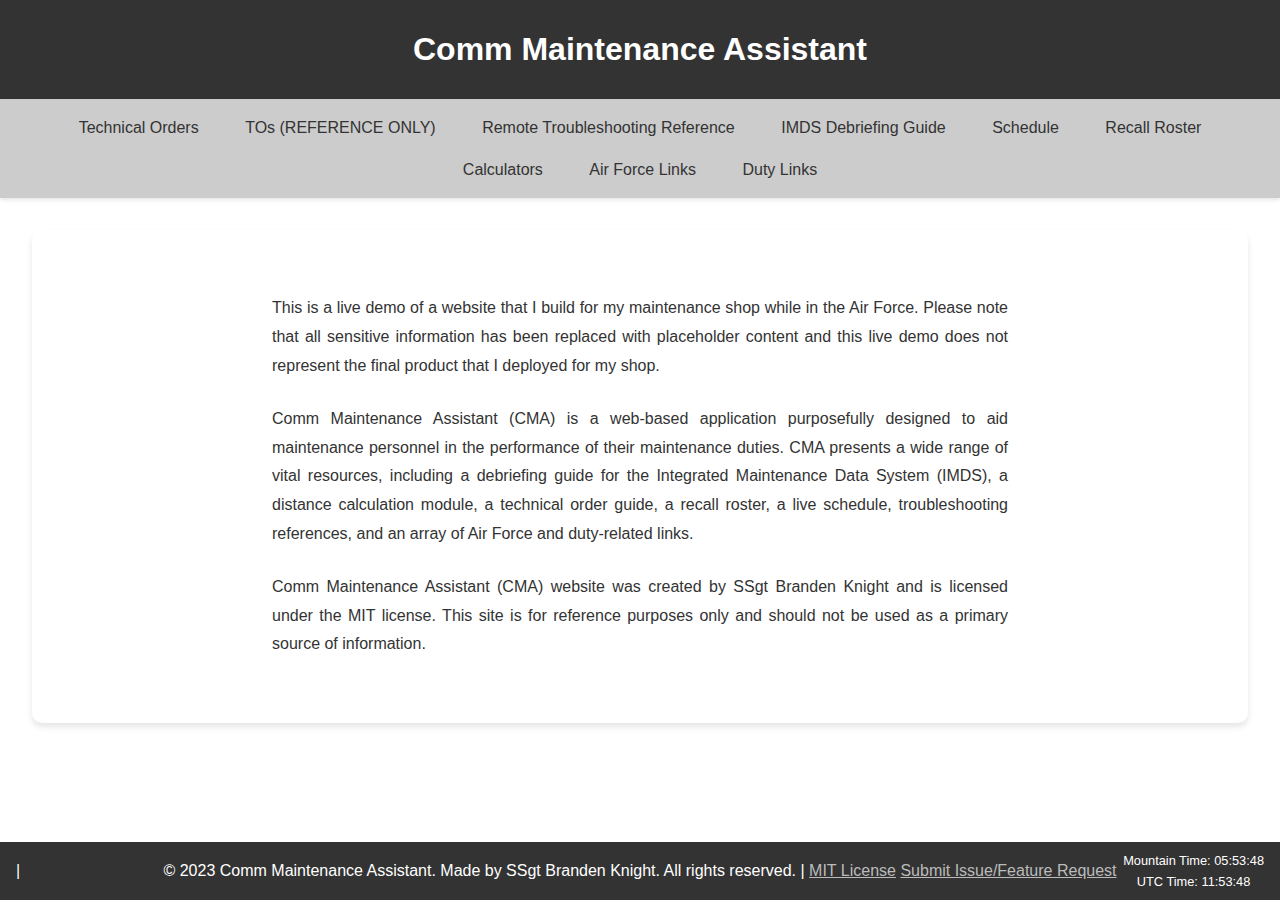
<file: index.html>
<!DOCTYPE html>
<html lang="en">
	<head>
		<meta charset="UTF-8" />
		<meta http-equiv="X-UA-Compatible" content="IE=edge" />
		<meta name="viewport" content="width=device-width, initial-scale=1.0" />
		<link rel="stylesheet" href="css/styles.css" />
		<script src="https://ajax.googleapis.com/ajax/libs/jquery/3.6.0/jquery.min.js"></script>
		<script src="js/scripts.js" type="module" defer></script>
		<title>CMA</title>
	</head>

	<body>
		<div class="page-wrap">
			<header>
				<h1>Comm Maintenance Assistant</h1>
			</header>
			<nav>
				<a href="pages/technical-orders.html">Technical Orders</a>
				<a href="pages/technical-orders.html">TOs (REFERENCE ONLY)</a>
				<a href="pages/troubleshooting-reference.html"
					>Remote Troubleshooting Reference</a
				>
				<a href="pages/imds-debriefing-guide.html">IMDS Debriefing Guide</a>
				<a href="pages/schedule.html">Schedule</a>
				<a href="pages/recall-roster.html">Recall Roster</a>
				<a href="pages/calculators.html">Calculators</a>
				<a href="pages/air-force-links.html">Air Force Links</a>
				<a href="pages/duty-links.html">Duty Links</a>
			</nav>
			<main>
				<section id="disclaimer">
					<div class="main-content">
						<p>
							This is a live demo of a website that I build for my maintenance
							shop while in the Air Force. Please note that all sensitive
							information has been replaced with placeholder content and this
							live demo does not represent the final product that I deployed for
							my shop.
						</p>
						<p>
							Comm Maintenance Assistant (CMA) is a web-based application
							purposefully designed to aid maintenance personnel in the
							performance of their maintenance duties. CMA presents a wide range
							of vital resources, including a debriefing guide for the
							Integrated Maintenance Data System (IMDS), a distance calculation
							module, a technical order guide, a recall roster, a live schedule,
							troubleshooting references, and an array of Air Force and
							duty-related links.
						</p>
						<p>
							Comm Maintenance Assistant (CMA) website was created by SSgt
							Branden Knight and is licensed under the MIT license. This site is
							for reference purposes only and should not be used as a primary
							source of information.
						</p>
					</div>
				</section>
			</main>
		</div>
		<footer>
			<div id="weather-widget" class="weather-widget">
				<p id="location"></p>
				<p><span id="temperature"></span> | <span id="description"></span></p>
			</div>
			<div class="footer-content">
				<p>
					&copy; 2023 Comm Maintenance Assistant. Made by SSgt Branden Knight.
					All rights reserved. |
					<a href="LICENSE" class="licenseLink">MIT License</a>
					<a
						href="mailto:CMA-Requests@example.com?subject=Feature%20Request%20or%20Issue&body=Please%20describe%20the%20issue%20you%20are%20having%20or%20describe%20the%20feature%20you%20would%20like%20to%20have%20implemented."
						>Submit Issue/Feature Request</a
					>
				</p>
			</div>
			<div id="time-widget" class="time-widget">
				<p id="local-time" class="time"></p>
				<p id="utc-time" class="time"></p>
			</div>
		</footer>

		<div id="licenseModal" class="modal">
			<div class="modal-content">
				<span class="close">&times;</span>
				<pre id="licenseText"></pre>
			</div>
		</div>
	</body>
</html>
</file>
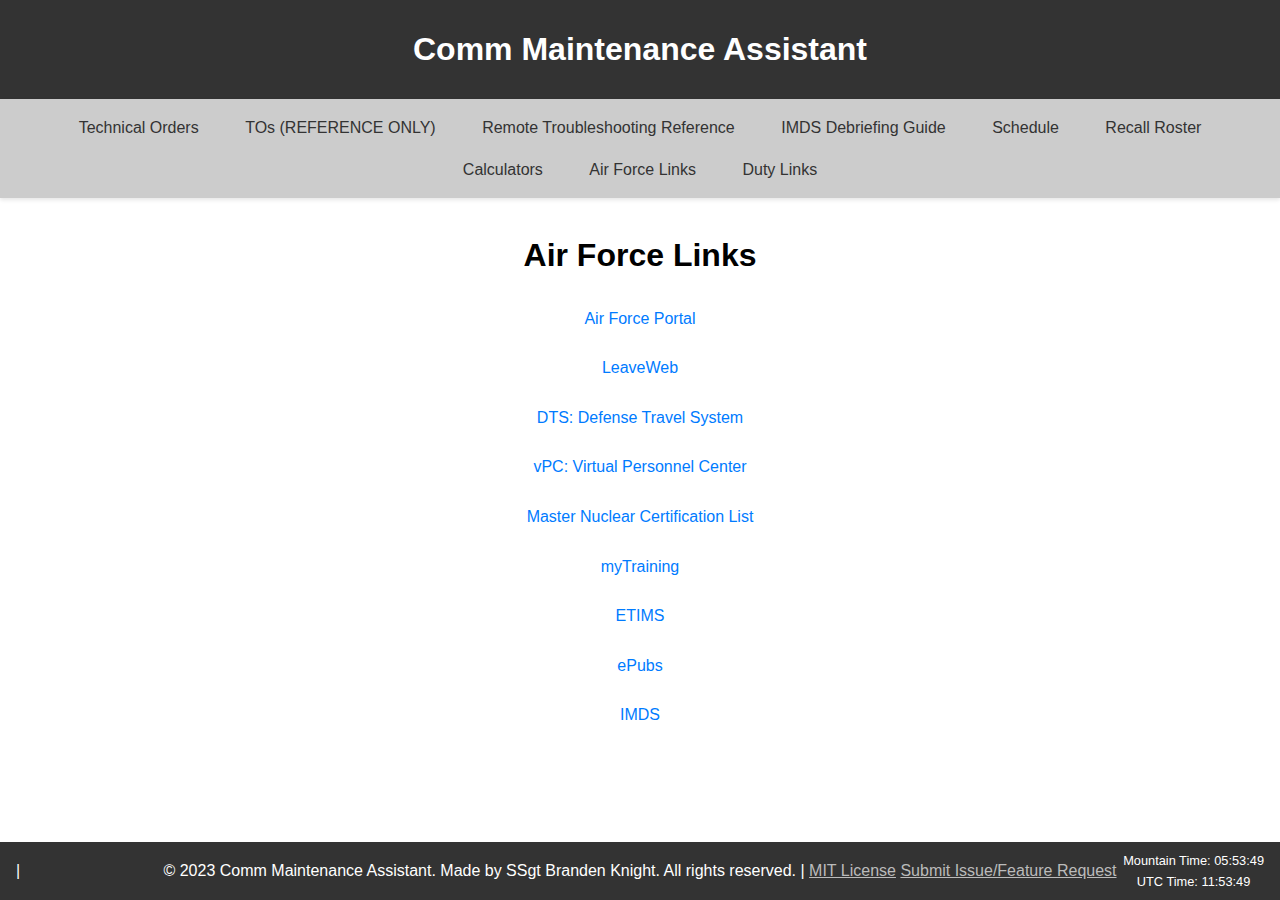
<file: pages/air-force-links.html>
<!DOCTYPE html>
<html lang="en">
	<head>
		<meta charset="UTF-8" />
		<meta http-equiv="X-UA-Compatible" content="IE=edge" />
		<meta name="viewport" content="width=device-width, initial-scale=1.0" />
		<link rel="stylesheet" href="../css/styles.css" />
		<script src="https://ajax.googleapis.com/ajax/libs/jquery/3.6.0/jquery.min.js"></script>
		<script src="../js/scripts.js" defer></script>
		<title>CMA - AF Links</title>
	</head>
	<body>
		<div class="page-wrap">
			<header>
				<h1>Comm Maintenance Assistant</h1>
			</header>
			<nav>
				<a href="technical-orders.html">Technical Orders</a>
				<a href="reference-technical-orders.html">TOs (REFERENCE ONLY)</a>
				<a href="troubleshooting-reference.html"
					>Remote Troubleshooting Reference</a
				>
				<a href="imds-debriefing-guide.html">IMDS Debriefing Guide</a>
				<a href="schedule.html">Schedule</a>
				<a href="recall-roster.html">Recall Roster</a>
				<a href="calculators.html">Calculators</a>
				<a href="air-force-links.html">Air Force Links</a>
				<a href="duty-links.html">Duty Links</a>
			</nav>
			<main>
				<h1>Air Force Links</h1>
				<ul class="af-links-list">
					<li>
						<a href="dummy.html" target="_blank">Air Force Portal</a>
					</li>
					<li>
						<a href="dummy.html" target="_blank">LeaveWeb</a>
					</li>
					<li>
						<a href="dummy.html" target="_blank">DTS: Defense Travel System</a>
					</li>
					<li>
						<a href="dummy.html" target="_blank"
							>vPC: Virtual Personnel Center</a
						>
					</li>
					<li>
						<a href="dummy.html" target="_blank"
							>Master Nuclear Certification List</a
						>
					</li>
					<li>
						<a href="dummy.html" target="_blank">myTraining</a>
					</li>
					<li>
						<a href="dummy.html" target="_blank">ETIMS</a>
					</li>
					<li>
						<a href="dummy.html" target="_blank">ePubs</a>
					</li>
					<li>
						<a href="dummy.html" target="_blank">IMDS</a>
					</li>
				</ul>
			</main>
		</div>
		<footer>
			<div id="weather-widget" class="weather-widget">
				<p id="location"></p>
				<p><span id="temperature"></span> | <span id="description"></span></p>
			</div>
			<div class="footer-content">
				<p>
					&copy; 2023 Comm Maintenance Assistant. Made by SSgt Branden Knight.
					All rights reserved. |
					<a href="../LICENSE" class="licenseLink">MIT License</a>
					<a
						href="mailto:CMA-Requests@example.com?subject=Feature%20Request%20or%20Issue&body=Please%20describe%20the%20issue%20you%20are%20having%20or%20describe%20the%20feature%20you%20would%20like%20to%20have%20implemented."
						>Submit Issue/Feature Request</a
					>
				</p>
			</div>
			<div id="time-widget" class="time-widget">
				<p id="local-time" class="time"></p>
				<p id="utc-time" class="time"></p>
			</div>
		</footer>
		<div id="licenseModal" class="modal">
			<div class="modal-content">
				<span class="close">&times;</span>
				<pre id="licenseText"></pre>
			</div>
		</div>
	</body>
</html>
</file>
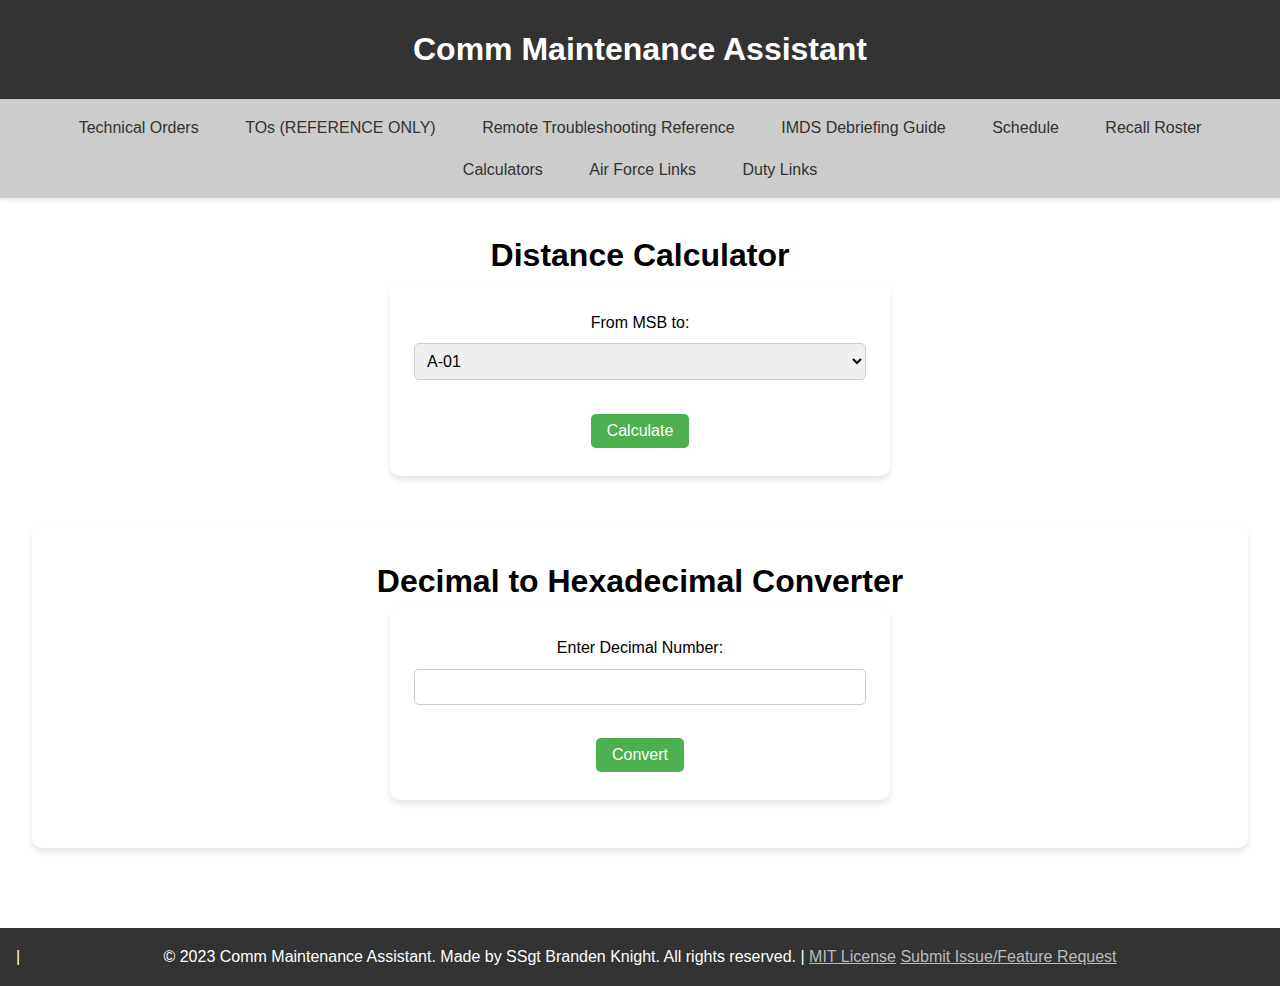
<file: pages/calculators.html>
<!DOCTYPE html>
<html lang="en">
	<head>
		<meta charset="UTF-8" />
		<meta http-equiv="X-UA-Compatible" content="IE=edge" />
		<meta name="viewport" content="width=device-width, initial-scale=1.0" />
		<link rel="stylesheet" href="../css/styles.css" />
		<script src="https://ajax.googleapis.com/ajax/libs/jquery/3.6.0/jquery.min.js"></script>
		<script src="../js/scripts.js" defer></script>
		<title>CMA - Distance Calculator</title>
	</head>
	<body>
		<div class="page-wrap">
			<header>
				<h1>Comm Maintenance Assistant</h1>
			</header>
			<nav>
				<a href="technical-orders.html">Technical Orders</a>
				<a href="reference-technical-orders.html">TOs (REFERENCE ONLY)</a>
				<a href="troubleshooting-reference.html"
					>Remote Troubleshooting Reference</a
				>
				<a href="imds-debriefing-guide.html">IMDS Debriefing Guide</a>
				<a href="schedule.html">Schedule</a>
				<a href="recall-roster.html">Recall Roster</a>
				<a href="calculators.html">Calculators</a>
				<a href="air-force-links.html">Air Force Links</a>
				<a href="duty-links.html">Duty Links</a>
			</nav>
			<main>
				<h1>Distance Calculator</h1>
				<div class="distance-calculator-container">
					<form id="distance-form">
						<label for="site1">From MSB to:</label>
						<select id="site1">
							<!-- Site options will be populated here -->
						</select>
						<br />
						<button type="submit">Calculate</button>
					</form>
					<div id="result"></div>
				</div>
				<section class="decimal-to-hex-container">
					<h1>Decimal to Hexadecimal Converter</h1>
					<form id="decimal-form">
						<label for="decimal-input">Enter Decimal Number:</label>
						<input type="text" id="decimal-input" />
						<br />
						<button type="submit">Convert</button>
					</form>
					<div id="hex-result"></div>
				</section>
				<script src="/js/scripts.js"></script>
			</main>
		</div>
		<footer>
			<div id="weather-widget" class="weather-widget">
				<p id="location"></p>
				<p><span id="temperature"></span> | <span id="description"></span></p>
			</div>
			<div class="footer-content">
				<p>
					&copy; 2023 Comm Maintenance Assistant. Made by SSgt Branden Knight.
					All rights reserved. |
					<a href="../LICENSE" class="licenseLink">MIT License</a>
					<a
						href="mailto:CMA-Requests@example.com?subject=Feature%20Request%20or%20Issue&body=Please%20describe%20the%20issue%20you%20are%20having%20or%20describe%20the%20feature%20you%20would%20like%20to%20have%20implemented."
						>Submit Issue/Feature Request</a
					>
				</p>
			</div>
			<div id="time-widget" class="time-widget">
				<p id="local-time" class="time"></p>
				<p id="utc-time" class="time"></p>
			</div>
		</footer>
		<div id="licenseModal" class="modal">
			<div class="modal-content">
				<span class="close">&times;</span>
				<pre id="licenseText"></pre>
			</div>
		</div>
	</body>
</html>
</file>
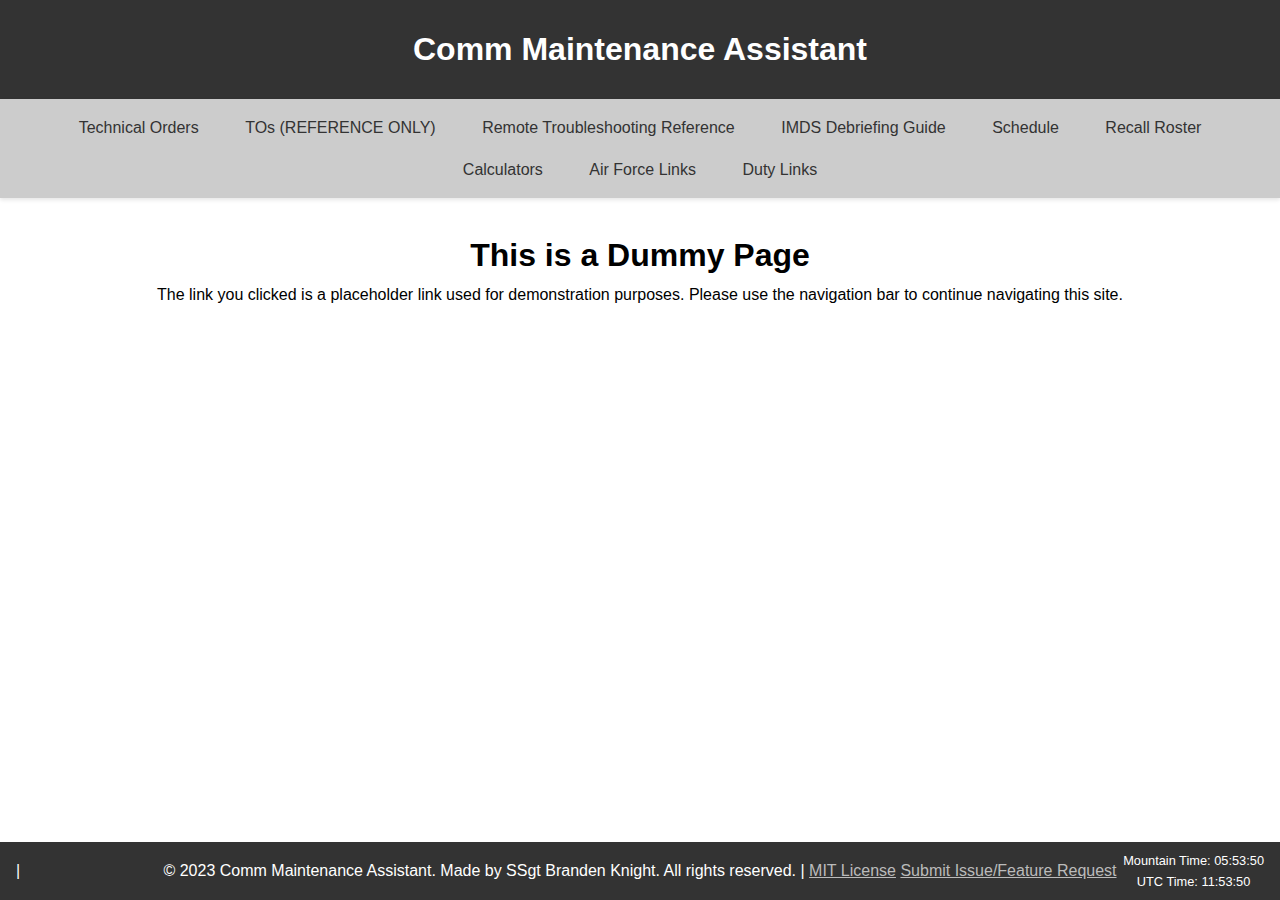
<file: pages/dummy.html>
<!DOCTYPE html>
<html lang="en">
	<head>
		<meta charset="UTF-8" />
		<meta http-equiv="X-UA-Compatible" content="IE=edge" />
		<meta name="viewport" content="width=device-width, initial-scale=1.0" />
		<link rel="stylesheet" href="../css/styles.css" />
		<script src="https://ajax.googleapis.com/ajax/libs/jquery/3.6.0/jquery.min.js"></script>
		<script src="../js/scripts.js" defer></script>
		<title>Dummy Page</title>
	</head>
	<body>
		<div class="page-wrap">
			<header>
				<h1>Comm Maintenance Assistant</h1>
			</header>
			<nav>
				<a href="technical-orders.html">Technical Orders</a>
				<a href="reference-technical-orders.html">TOs (REFERENCE ONLY)</a>
				<a href="troubleshooting-reference.html"
					>Remote Troubleshooting Reference</a
				>
				<a href="imds-debriefing-guide.html">IMDS Debriefing Guide</a>
				<a href="schedule.html">Schedule</a>
				<a href="recall-roster.html">Recall Roster</a>
				<a href="calculators.html">Calculators</a>
				<a href="air-force-links.html">Air Force Links</a>
				<a href="duty-links.html">Duty Links</a>
			</nav>
			<main>
				<div class="content">
					<h1>This is a Dummy Page</h1>
					<p>
						The link you clicked is a placeholder link used for demonstration
						purposes. Please use the navigation bar to continue navigating this
						site.
					</p>
				</div>
			</main>
		</div>
		<footer>
			<div id="weather-widget" class="weather-widget">
				<p id="location"></p>
				<p><span id="temperature"></span> | <span id="description"></span></p>
			</div>
			<div class="footer-content">
				<p>
					&copy; 2023 Comm Maintenance Assistant. Made by SSgt Branden Knight.
					All rights reserved. |
					<a href="../LICENSE" class="licenseLink">MIT License</a>
					<a
						href="mailto:CMA-Requests@example.com?subject=Feature%20Request%20or%20Issue&body=Please%20describe%20the%20issue%20you%20are%20having%20or%20describe%20the%20feature%20you%20would%20like%20to%20have%20implemented."
						>Submit Issue/Feature Request</a
					>
				</p>
			</div>
			<div id="time-widget" class="time-widget">
				<p id="local-time" class="time"></p>
				<p id="utc-time" class="time"></p>
			</div>
		</footer>
		<div id="licenseModal" class="modal">
			<div class="modal-content">
				<span class="close">&times;</span>
				<pre id="licenseText"></pre>
			</div>
		</div>
	</body>
</html>
</file>
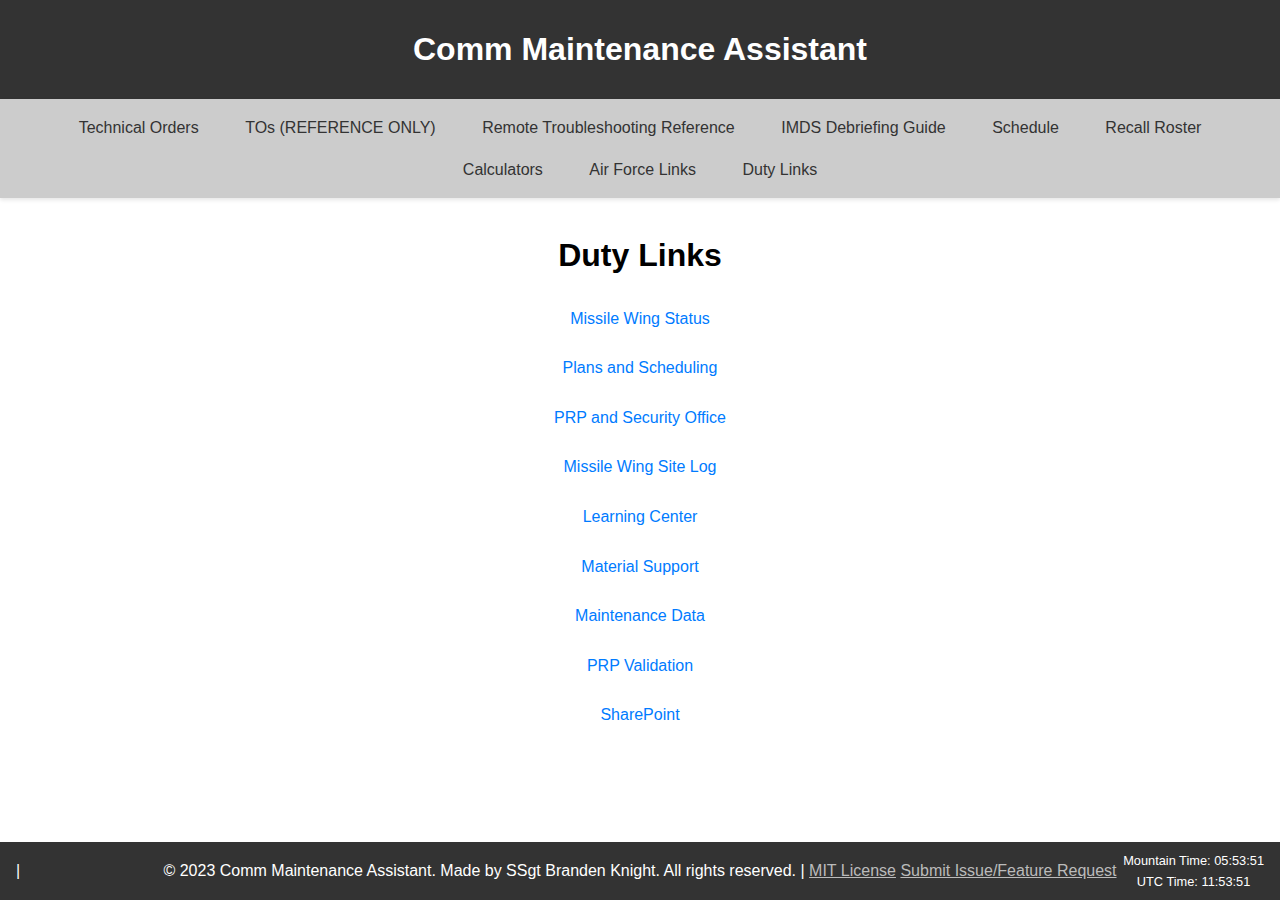
<file: pages/duty-links.html>
<!DOCTYPE html>
<html lang="en">
	<head>
		<meta charset="UTF-8" />
		<meta http-equiv="X-UA-Compatible" content="IE=edge" />
		<meta name="viewport" content="width=device-width, initial-scale=1.0" />
		<link rel="stylesheet" href="../css/styles.css" />
		<script src="https://ajax.googleapis.com/ajax/libs/jquery/3.6.0/jquery.min.js"></script>
		<script src="../js/scripts.js" defer></script>
		<title>CMA - Duty Links</title>
	</head>
	<body>
		<div class="page-wrap">
			<header>
				<h1>Comm Maintenance Assistant</h1>
			</header>
			<nav>
				<a href="technical-orders.html">Technical Orders</a>
				<a href="reference-technical-orders.html">TOs (REFERENCE ONLY)</a>
				<a href="troubleshooting-reference.html"
					>Remote Troubleshooting Reference</a
				>
				<a href="imds-debriefing-guide.html">IMDS Debriefing Guide</a>
				<a href="schedule.html">Schedule</a>
				<a href="recall-roster.html">Recall Roster</a>
				<a href="calculators.html">Calculators</a>
				<a href="air-force-links.html">Air Force Links</a>
				<a href="duty-links.html">Duty Links</a>
			</nav>
			<main>
				<h1>Duty Links</h1>
				<ul class="af-links-list">
					<li>
						<a href="dummy.html" target="_blank">Missile Wing Status</a>
					</li>
					<li>
						<a href="dummy.html" target="_blank">Plans and Scheduling</a>
					</li>
					<li>
						<a href="dummy.html" target="_blank">PRP and Security Office</a>
					</li>
					<li>
						<a href="dummy.html" target="_blank">Missile Wing Site Log</a>
					</li>
					<li>
						<a href="dummy.html" target="_blank">Learning Center</a>
					</li>
					<li>
						<a href="dummy.html" target="_blank">Material Support</a>
					</li>
					<li>
						<a href="dummy.html" target="_blank">Maintenance Data</a>
					</li>
					<li>
						<a href="dummy.html" target="_blank">PRP Validation</a>
					</li>
					<li>
						<a href="dummy.html" target="_blank">SharePoint</a>
					</li>
				</ul>
			</main>
		</div>
		<footer>
			<div id="weather-widget" class="weather-widget">
				<p id="location"></p>
				<p><span id="temperature"></span> | <span id="description"></span></p>
			</div>
			<div class="footer-content">
				<p>
					&copy; 2023 Comm Maintenance Assistant. Made by SSgt Branden Knight.
					All rights reserved. |
					<a href="../LICENSE" class="licenseLink">MIT License</a>
					<a
						href="mailto:CMA-Requests@example.com?subject=Feature%20Request%20or%20Issue&body=Please%20describe%20the%20issue%20you%20are%20having%20or%20describe%20the%20feature%20you%20would%20like%20to%20have%20implemented."
						>Submit Issue/Feature Request</a
					>
				</p>
			</div>
			<div id="time-widget" class="time-widget">
				<p id="local-time" class="time"></p>
				<p id="utc-time" class="time"></p>
			</div>
		</footer>
		<div id="licenseModal" class="modal">
			<div class="modal-content">
				<span class="close">&times;</span>
				<pre id="licenseText"></pre>
			</div>
		</div>
	</body>
</html>
</file>
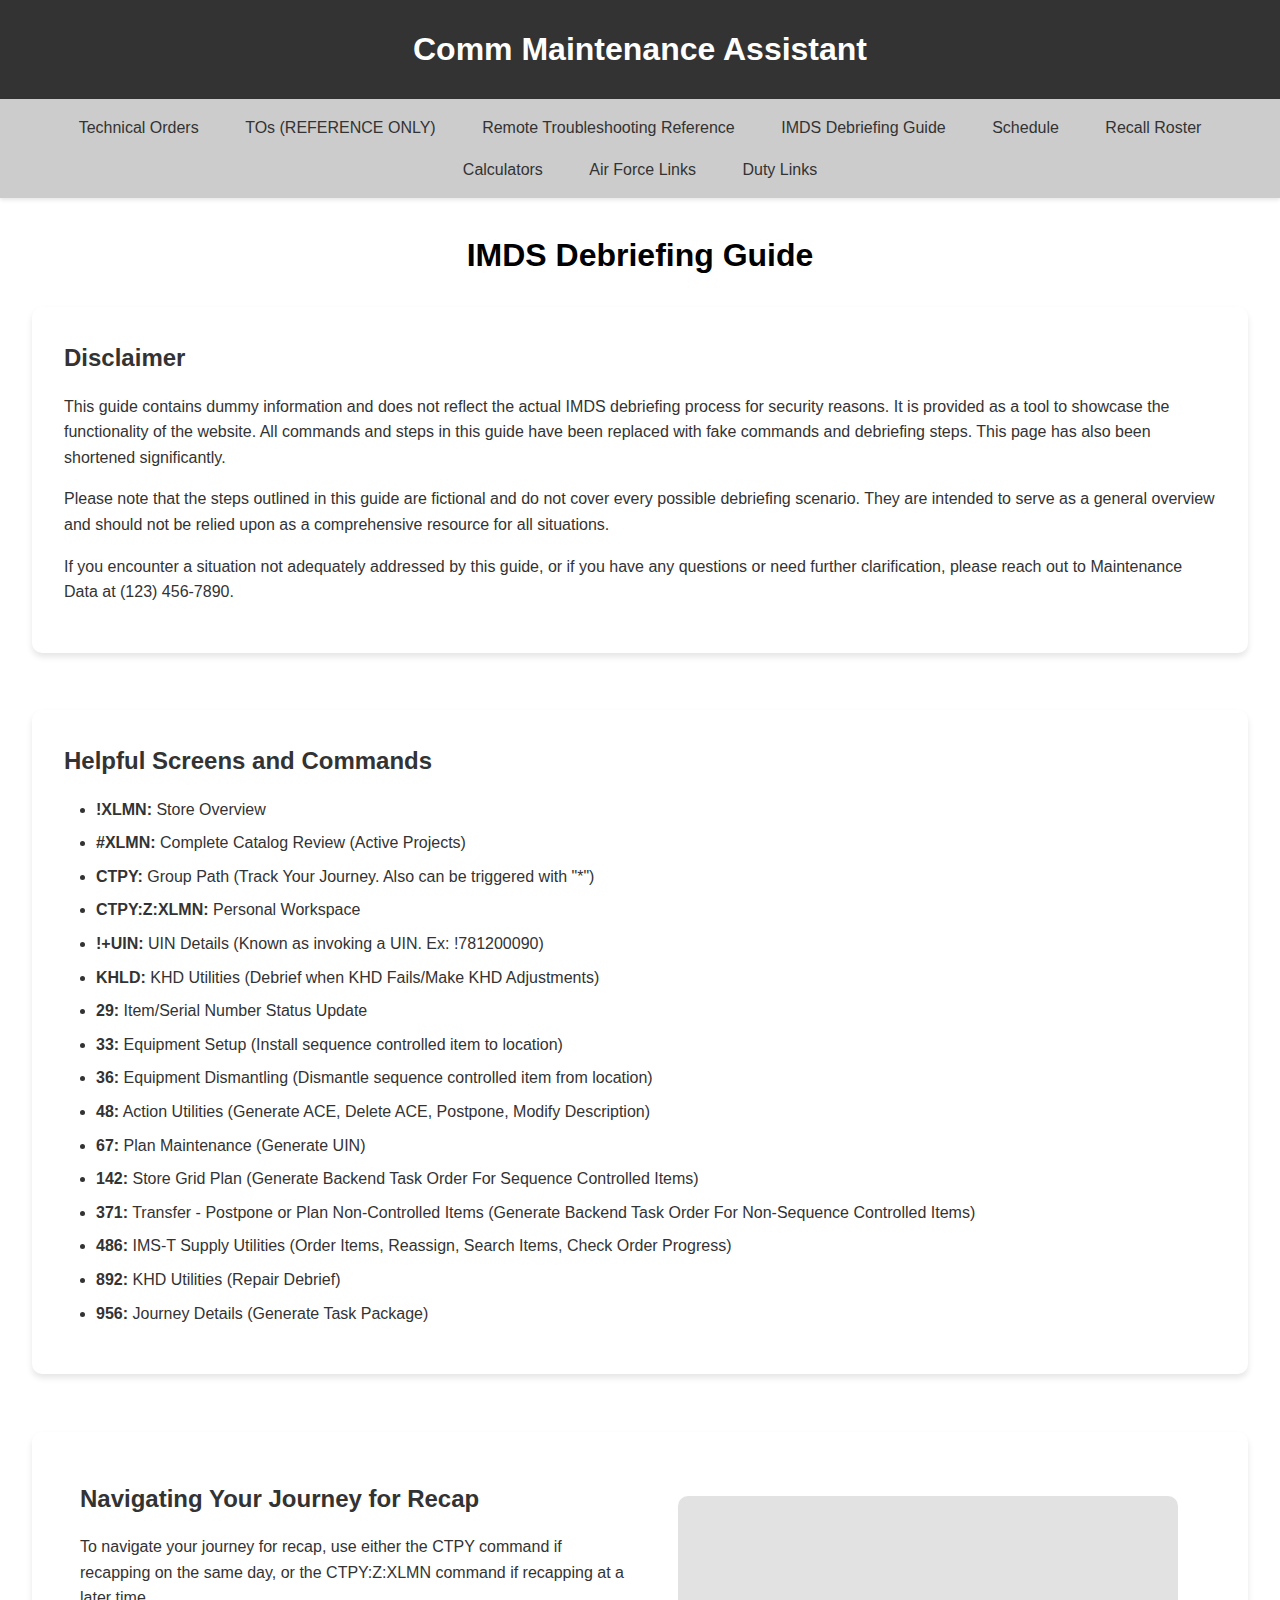
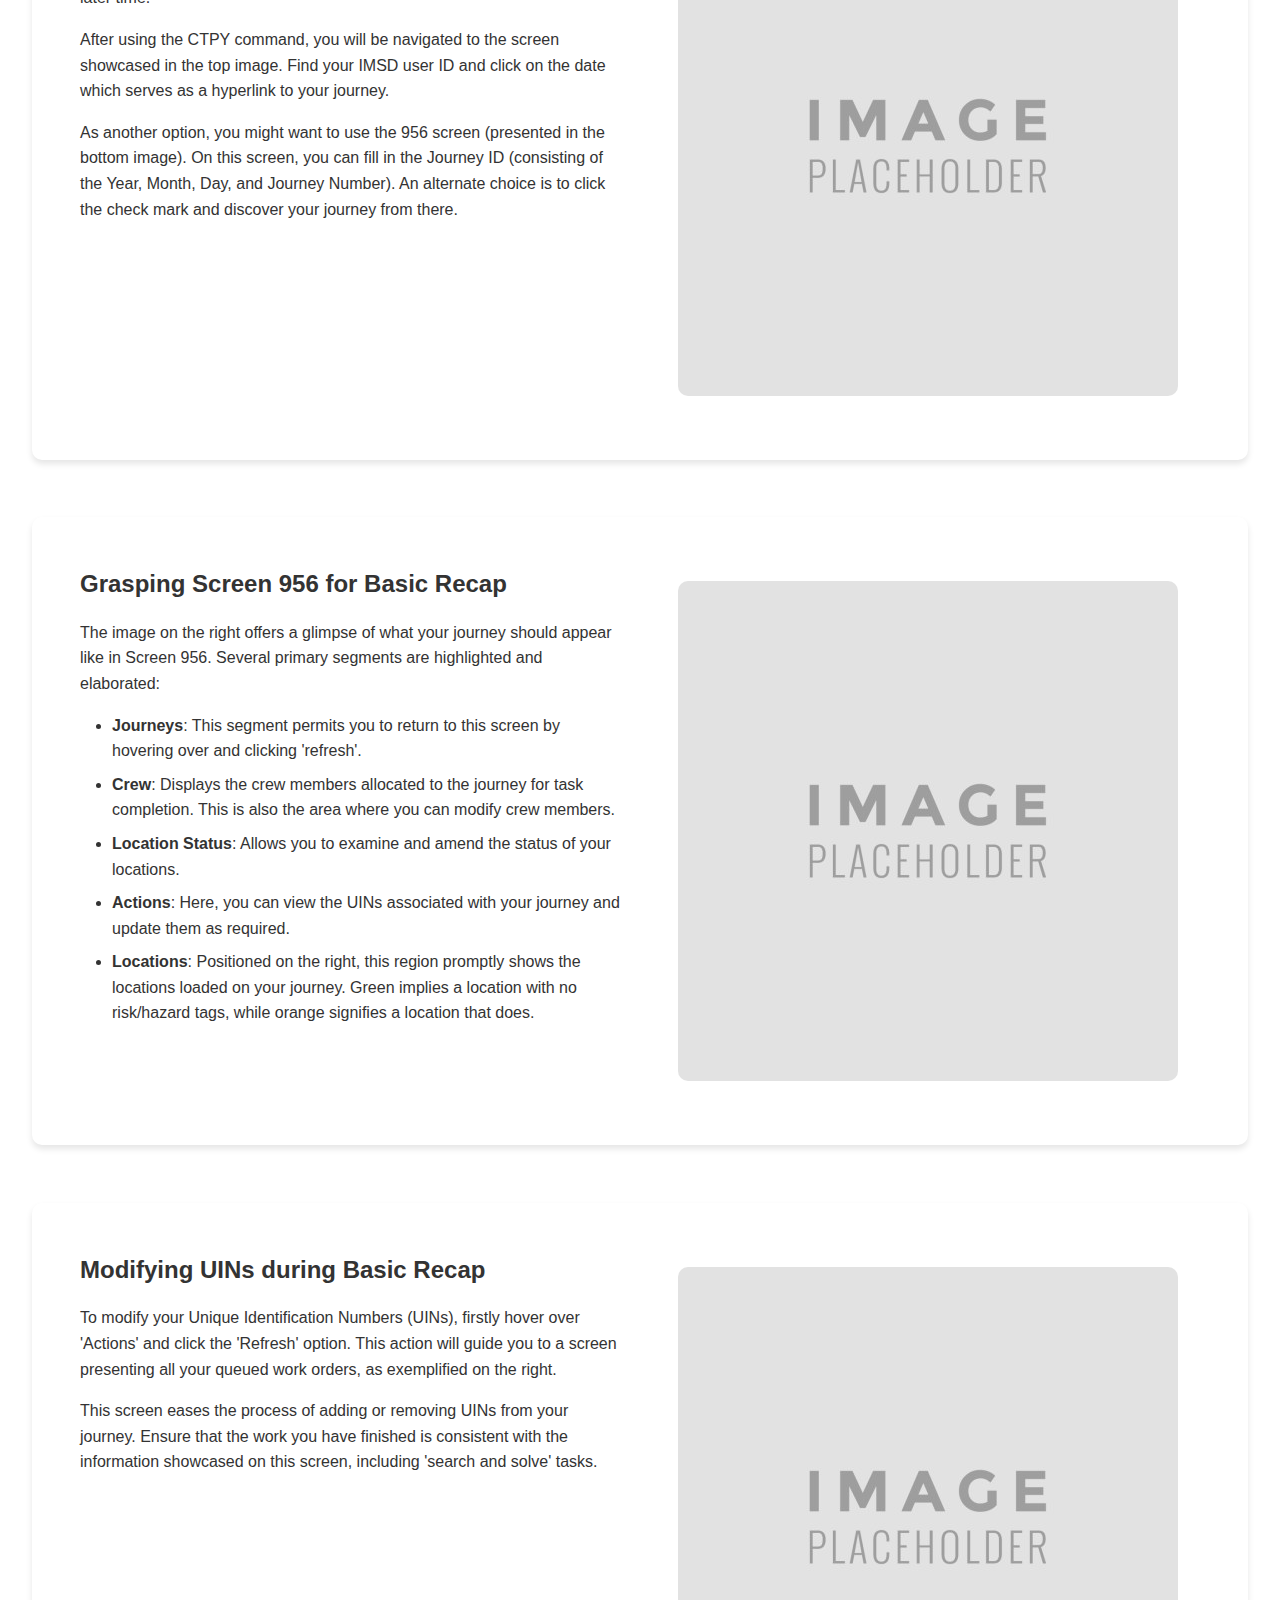
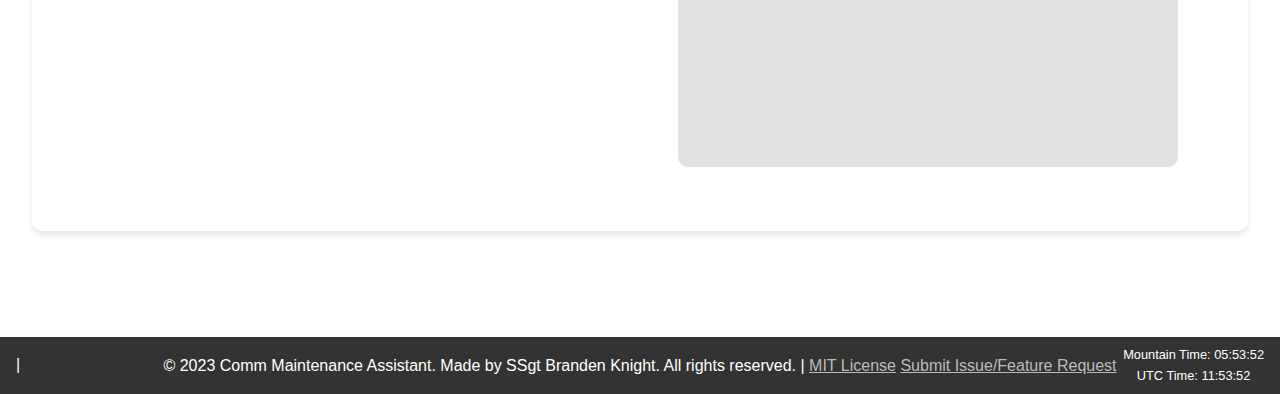
<file: pages/imds-debriefing-guide.html>
<!DOCTYPE html>
<html lang="en">
	<head>
		<meta charset="UTF-8" />
		<meta http-equiv="X-UA-Compatible" content="IE=edge" />
		<meta name="viewport" content="width=device-width, initial-scale=1.0" />
		<link rel="stylesheet" href="../css/styles.css" />
		<script src="https://ajax.googleapis.com/ajax/libs/jquery/3.6.0/jquery.min.js"></script>
		<script src="../js/scripts.js" defer></script>
		<title>CMA - IMDS Debriefing</title>
	</head>
	<body>
		<div class="page-wrap">
			<header>
				<h1>Comm Maintenance Assistant</h1>
			</header>
			<nav>
				<a href="technical-orders.html">Technical Orders</a>
				<a href="reference-technical-orders.html">TOs (REFERENCE ONLY)</a>
				<a href="troubleshooting-reference.html"
					>Remote Troubleshooting Reference</a
				>
				<a href="imds-debriefing-guide.html">IMDS Debriefing Guide</a>
				<a href="schedule.html">Schedule</a>
				<a href="recall-roster.html">Recall Roster</a>
				<a href="calculators.html">Calculators</a>
				<a href="air-force-links.html">Air Force Links</a>
				<a href="duty-links.html">Duty Links</a>
			</nav>
			<main>
				<h1>IMDS Debriefing Guide</h1>
				<br />
				<section>
					<h2>Disclaimer</h2>
					<p>
						This guide contains dummy information and does not reflect the
						actual IMDS debriefing process for security reasons. It is provided
						as a tool to showcase the functionality of the website. All commands
						and steps in this guide have been replaced with fake commands and
						debriefing steps. This page has also been shortened significantly.
					</p>
					<p>
						Please note that the steps outlined in this guide are fictional and
						do not cover every possible debriefing scenario. They are intended
						to serve as a general overview and should not be relied upon as a
						comprehensive resource for all situations.
					</p>
					<p>
						If you encounter a situation not adequately addressed by this guide,
						or if you have any questions or need further clarification, please
						reach out to Maintenance Data at (123) 456-7890.
					</p>
				</section>
				<br />
				<section>
					<h2>Helpful Screens and Commands</h2>
					<ul>
						<li><strong>!XLMN:</strong> Store Overview</li>
						<li>
							<strong>#XLMN:</strong> Complete Catalog Review (Active Projects)
						</li>
						<li>
							<strong>CTPY:</strong> Group Path (Track Your Journey. Also can be
							triggered with "*")
						</li>
						<li><strong>CTPY:Z:XLMN:</strong> Personal Workspace</li>
						<li>
							<strong>!+UIN:</strong> UIN Details (Known as invoking a UIN. Ex:
							!781200090)
						</li>
						<li>
							<strong>KHLD:</strong> KHD Utilities (Debrief when KHD Fails/Make
							KHD Adjustments)
						</li>
						<li><strong>29:</strong> Item/Serial Number Status Update</li>
						<li>
							<strong>33:</strong> Equipment Setup (Install sequence controlled
							item to location)
						</li>
						<li>
							<strong>36:</strong> Equipment Dismantling (Dismantle sequence
							controlled item from location)
						</li>
						<li>
							<strong>48:</strong> Action Utilities (Generate ACE, Delete ACE,
							Postpone, Modify Description)
						</li>
						<li><strong>67:</strong> Plan Maintenance (Generate UIN)</li>
						<li>
							<strong>142:</strong> Store Grid Plan (Generate Backend Task Order
							For Sequence Controlled Items)
						</li>
						<li>
							<strong>371:</strong> Transfer - Postpone or Plan Non-Controlled
							Items (Generate Backend Task Order For Non-Sequence Controlled
							Items)
						</li>
						<li>
							<strong>486:</strong> IMS-T Supply Utilities (Order Items,
							Reassign, Search Items, Check Order Progress)
						</li>
						<li><strong>892:</strong> KHD Utilities (Repair Debrief)</li>
						<li>
							<strong>956:</strong> Journey Details (Generate Task Package)
						</li>
					</ul>
				</section>
				<br />
				<section>
					<div class="section-content">
						<div class="text-content">
							<h2>Navigating Your Journey for Recap</h2>
							<p>
								To navigate your journey for recap, use either the CTPY command
								if recapping on the same day, or the CTPY:Z:XLMN command if
								recapping at a later time.
							</p>
							<p>
								After using the CTPY command, you will be navigated to the
								screen showcased in the top image. Find your IMSD user ID and
								click on the date which serves as a hyperlink to your journey.
							</p>
							<p>
								As another option, you might want to use the 956 screen
								(presented in the bottom image). On this screen, you can fill in
								the Journey ID (consisting of the Year, Month, Day, and Journey
								Number). An alternate choice is to click the check mark and
								discover your journey from there.
							</p>
						</div>
						<div class="image-content">
							<img src="../imds-images/Placeholder.jpg" alt="Placeholder Image" />
						</div>
					</div>
				</section>
				<br />
				<section>
					<div class="section-content">
						<div class="text-content">
							<h2>Grasping Screen 956 for Basic Recap</h2>
							<p>
								The image on the right offers a glimpse of what your journey
								should appear like in Screen 956. Several primary segments are
								highlighted and elaborated:
							</p>
							<ul>
								<li>
									<strong>Journeys</strong>: This segment permits you to return
									to this screen by hovering over and clicking 'refresh'.
								</li>
								<li>
									<strong>Crew</strong>: Displays the crew members allocated to
									the journey for task completion. This is also the area where
									you can modify crew members.
								</li>
								<li>
									<strong>Location Status</strong>: Allows you to examine and
									amend the status of your locations.
								</li>
								<li>
									<strong>Actions</strong>: Here, you can view the UINs
									associated with your journey and update them as required.
								</li>
								<li>
									<strong>Locations</strong>: Positioned on the right, this
									region promptly shows the locations loaded on your journey.
									Green implies a location with no risk/hazard tags, while
									orange signifies a location that does.
								</li>
							</ul>
						</div>
						<div class="image-content">
							<img src="../imds-images/Placeholder.jpg" alt="Placeholder Image" />
						</div>
					</div>
				</section>
				<br />
				<section>
					<div class="section-content">
						<div class="text-content">
							<h2>Modifying UINs during Basic Recap</h2>
							<p>
								To modify your Unique Identification Numbers (UINs), firstly
								hover over 'Actions' and click the 'Refresh' option. This action
								will guide you to a screen presenting all your queued work
								orders, as exemplified on the right.
							</p>
							<p>
								This screen eases the process of adding or removing UINs from
								your journey. Ensure that the work you have finished is
								consistent with the information showcased on this screen,
								including 'search and solve' tasks.
							</p>
						</div>
						<div class="image-content">
							<img src="../imds-images/Placeholder.jpg" alt="Placeholder Image" />
						</div>
					</div>
				</section>
				<br />
			</main>
		</div>
		<footer>
			<div id="weather-widget" class="weather-widget">
				<p id="location"></p>
				<p><span id="temperature"></span> | <span id="description"></span></p>
			</div>
			<div class="footer-content">
				<p>
					&copy; 2023 Comm Maintenance Assistant. Made by SSgt Branden Knight.
					All rights reserved. |
					<a href="../LICENSE" class="licenseLink">MIT License</a>
					<a
						href="mailto:CMA-Requests@example.com?subject=Feature%20Request%20or%20Issue&body=Please%20describe%20the%20issue%20you%20are%20having%20or%20describe%20the%20feature%20you%20would%20like%20to%20have%20implemented."
						>Submit Issue/Feature Request</a
					>
				</p>
			</div>
			<div id="time-widget" class="time-widget">
				<p id="local-time" class="time"></p>
				<p id="utc-time" class="time"></p>
			</div>
		</footer>
		<div id="licenseModal" class="modal">
			<div class="modal-content">
				<span class="close">&times;</span>
				<pre id="licenseText"></pre>
			</div>
		</div>
	</body>
</html>
</file>
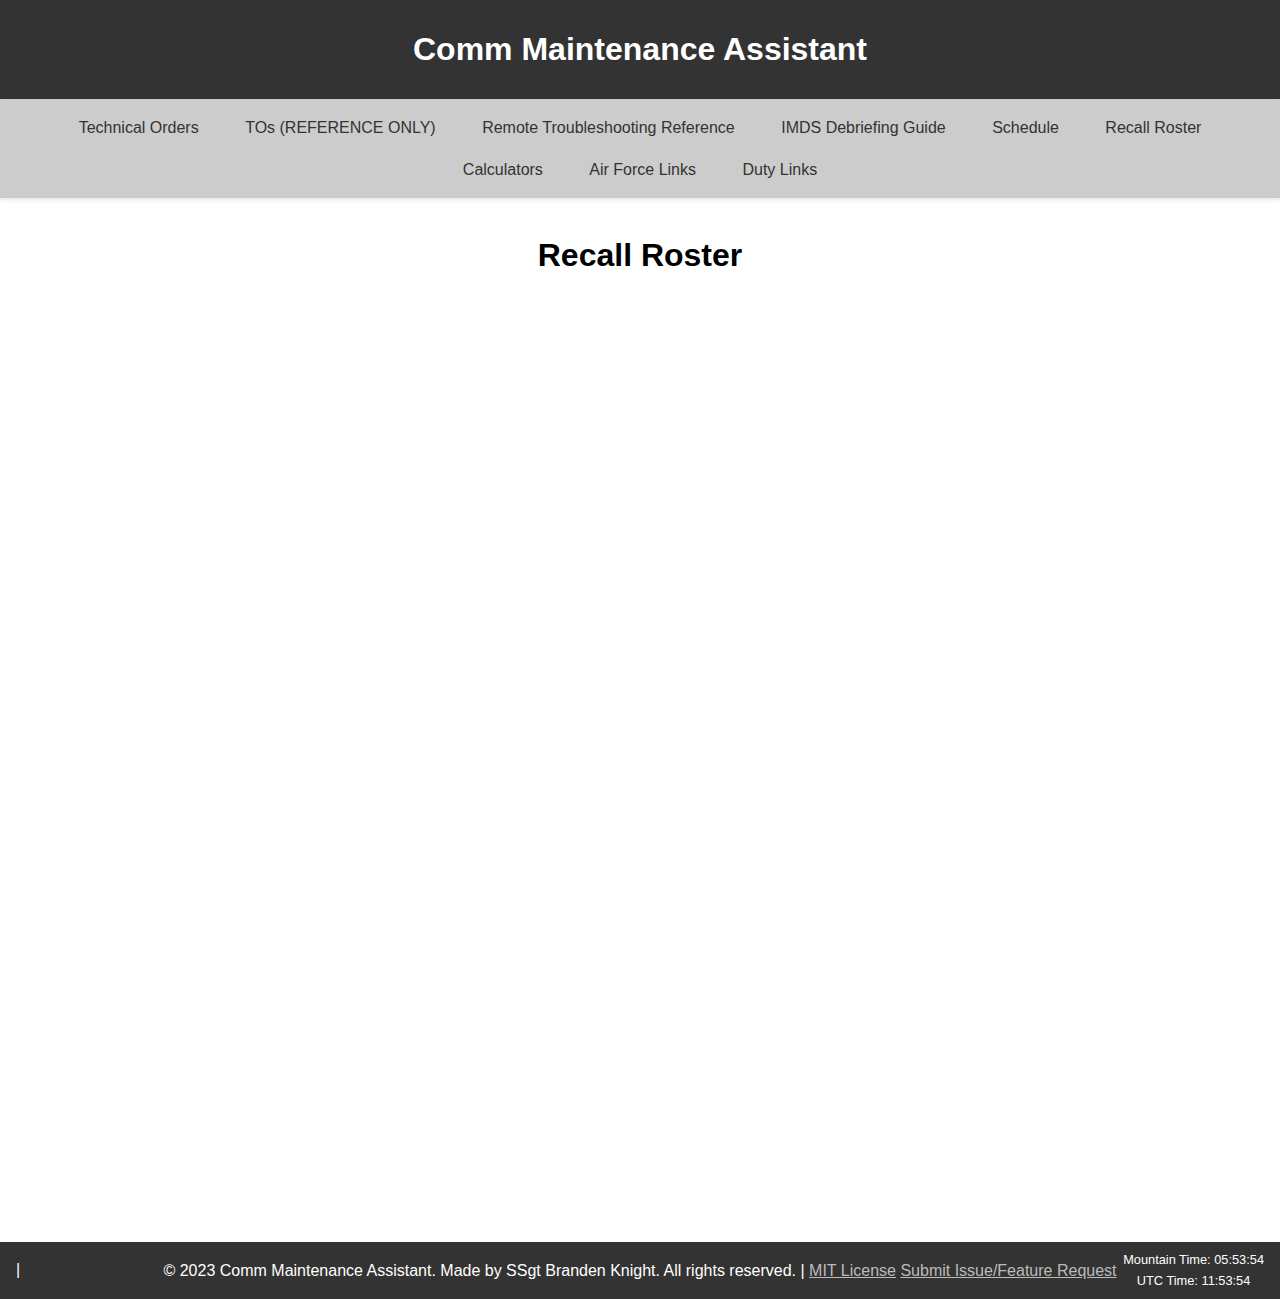
<file: pages/recall-roster.html>
<!DOCTYPE html>
<html lang="en">
	<head>
		<meta charset="UTF-8" />
		<meta http-equiv="X-UA-Compatible" content="IE=edge" />
		<meta name="viewport" content="width=device-width, initial-scale=1.0" />
		<link rel="stylesheet" href="../css/styles.css" />
		<script src="https://ajax.googleapis.com/ajax/libs/jquery/3.6.0/jquery.min.js"></script>
		<script src="../js/scripts.js" defer></script>
		<title>CMA - Recall Roster</title>
	</head>
	<body>
		<div class="page-wrap">
			<header>
				<h1>Comm Maintenance Assistant</h1>
			</header>
			<nav>
				<a href="technical-orders.html">Technical Orders</a>
				<a href="reference-technical-orders.html">TOs (REFERENCE ONLY)</a>
				<a href="troubleshooting-reference.html"
					>Remote Troubleshooting Reference</a
				>
				<a href="imds-debriefing-guide.html">IMDS Debriefing Guide</a>
				<a href="schedule.html">Schedule</a>
				<a href="recall-roster.html">Recall Roster</a>
				<a href="calculators.html">Calculators</a>
				<a href="air-force-links.html">Air Force Links</a>
				<a href="duty-links.html">Duty Links</a>
			</nav>
			<main>
				<body>
					<h1>Recall Roster</h1>
					<div class="pdf-container">
						<iframe
							src="https://drive.google.com/file/d/1C4pGDnRU8D0i5GDzJGmTqeusq21HCIQO/preview"
							class="pdf-iframe"
							allow="autoplay"></iframe>
					</div>
				</body>
			</main>
		</div>
		<footer>
			<div id="weather-widget" class="weather-widget">
				<p id="location"></p>
				<p><span id="temperature"></span> | <span id="description"></span></p>
			</div>
			<div class="footer-content">
				<p>
					&copy; 2023 Comm Maintenance Assistant. Made by SSgt Branden Knight.
					All rights reserved. |
					<a href="../LICENSE" class="licenseLink">MIT License</a>
					<a
						href="mailto:CMA-Requests@example.com?subject=Feature%20Request%20or%20Issue&body=Please%20describe%20the%20issue%20you%20are%20having%20or%20describe%20the%20feature%20you%20would%20like%20to%20have%20implemented."
						>Submit Issue/Feature Request</a
					>
				</p>
			</div>
			<div id="time-widget" class="time-widget">
				<p id="local-time" class="time"></p>
				<p id="utc-time" class="time"></p>
			</div>
		</footer>
		<div id="licenseModal" class="modal">
			<div class="modal-content">
				<span class="close">&times;</span>
				<pre id="licenseText"></pre>
			</div>
		</div>
	</body>
</html>
</file>
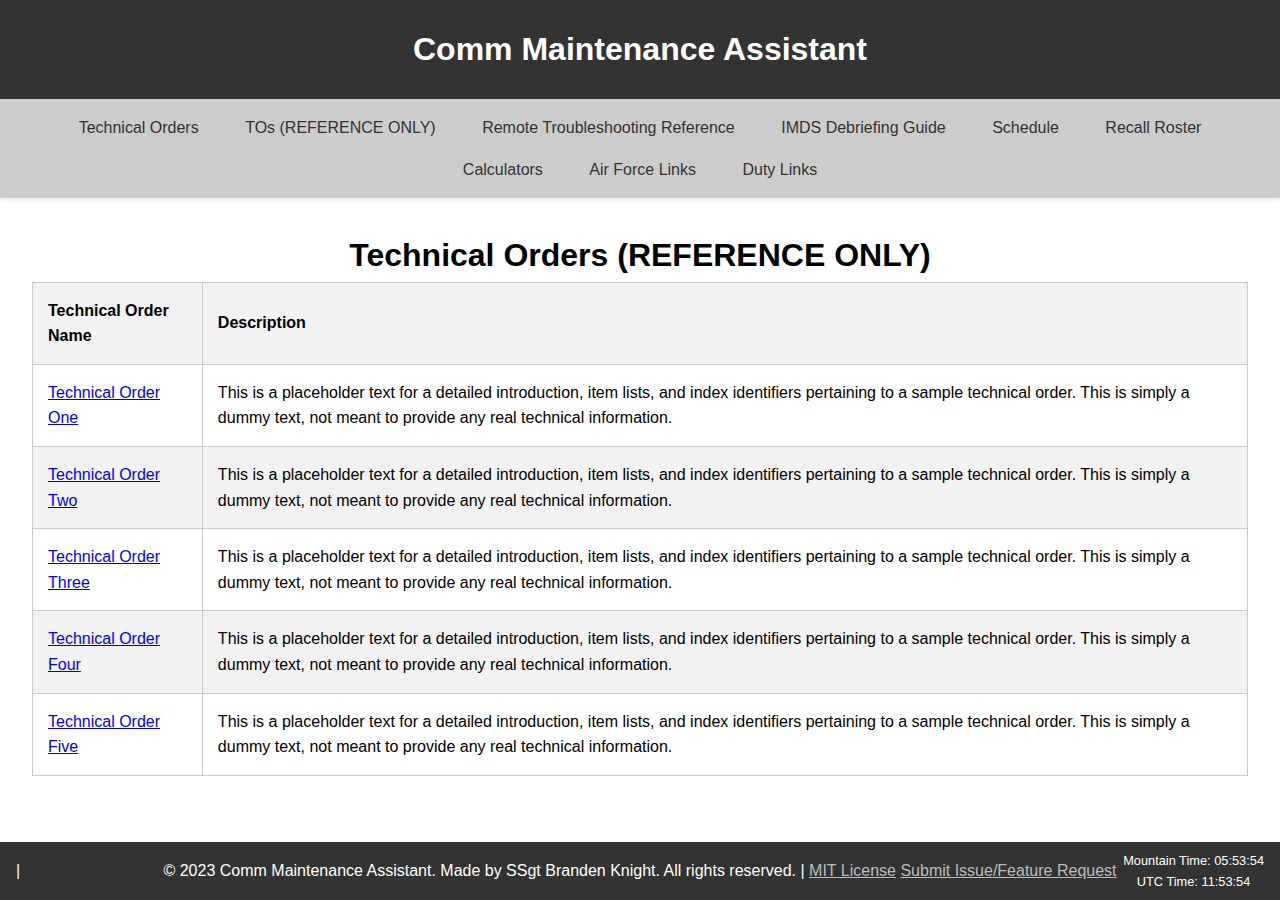
<file: pages/reference-technical-orders.html>
<!DOCTYPE html>
<html lang="en">
	<head>
		<meta charset="UTF-8" />
		<meta http-equiv="X-UA-Compatible" content="IE=edge" />
		<meta name="viewport" content="width=device-width, initial-scale=1.0" />
		<link rel="stylesheet" href="../css/styles.css" />
		<script src="https://ajax.googleapis.com/ajax/libs/jquery/3.6.0/jquery.min.js"></script>
		<script src="../js/scripts.js" type="module" defer></script>
		<title>CMA - Reference Technical Orders</title>
	</head>
	<body>
		<div class="page-wrap">
			<header>
				<h1>Comm Maintenance Assistant</h1>
			</header>
			<nav>
				<a href="technical-orders.html">Technical Orders</a>
				<a href="reference-technical-orders.html">TOs (REFERENCE ONLY)</a>
				<a href="troubleshooting-reference.html"
					>Remote Troubleshooting Reference</a
				>
				<a href="imds-debriefing-guide.html">IMDS Debriefing Guide</a>
				<a href="schedule.html">Schedule</a>
				<a href="recall-roster.html">Recall Roster</a>
				<a href="calculators.html">Calculators</a>
				<a href="air-force-links.html">Air Force Links</a>
				<a href="duty-links.html">Duty Links</a>
			</nav>
			<main>
				<h1>Technical Orders (REFERENCE ONLY)</h1>
				<table>
					<thead>
						<tr>
							<th>Technical Order Name</th>
							<th>Description</th>
						</tr>
					</thead>
					<tbody>
						<tr>
							<td>
								<a href="/to-pdf/dummy.pdf" target="_blank"
									>Technical Order One</a
								>
							</td>
							<td>
								This is a placeholder text for a detailed introduction, item
								lists, and index identifiers pertaining to a sample technical
								order. This is simply a dummy text, not meant to provide any
								real technical information.
							</td>
						</tr>
						<tr>
							<td>
								<a href="/to-pdf/dummy.pdf" target="_blank"
									>Technical Order Two</a
								>
							</td>
							<td>
								This is a placeholder text for a detailed introduction, item
								lists, and index identifiers pertaining to a sample technical
								order. This is simply a dummy text, not meant to provide any
								real technical information.
							</td>
						</tr>
						<tr>
							<td>
								<a href="/to-pdf/dummy.pdf" target="_blank"
									>Technical Order Three</a
								>
							</td>
							<td>
								This is a placeholder text for a detailed introduction, item
								lists, and index identifiers pertaining to a sample technical
								order. This is simply a dummy text, not meant to provide any
								real technical information.
							</td>
						</tr>
						<tr>
							<td>
								<a href="/to-pdf/dummy.pdf" target="_blank"
									>Technical Order Four</a
								>
							</td>
							<td>
								This is a placeholder text for a detailed introduction, item
								lists, and index identifiers pertaining to a sample technical
								order. This is simply a dummy text, not meant to provide any
								real technical information.
							</td>
						</tr>
						<tr>
							<td>
								<a href="/to-pdf/dummy.pdf" target="_blank"
									>Technical Order Five</a
								>
							</td>
							<td>
								This is a placeholder text for a detailed introduction, item
								lists, and index identifiers pertaining to a sample technical
								order. This is simply a dummy text, not meant to provide any
								real technical information.
							</td>
						</tr>
					</tbody>
				</table>
			</main>
		</div>
		<footer>
			<div id="weather-widget" class="weather-widget">
				<p id="location"></p>
				<p><span id="temperature"></span> | <span id="description"></span></p>
			</div>
			<div class="footer-content">
				<p>
					&copy; 2023 Comm Maintenance Assistant. Made by SSgt Branden Knight.
					All rights reserved. |
					<a href="../LICENSE" class="licenseLink">MIT License</a>
					<a
						href="mailto:CMA-Requests@example.com?subject=Feature%20Request%20or%20Issue&body=Please%20describe%20the%20issue%20you%20are%20having%20or%20describe%20the%20feature%20you%20would%20like%20to%20have%20implemented."
						>Submit Issue/Feature Request</a
					>
				</p>
			</div>
			<div id="time-widget" class="time-widget">
				<p id="local-time" class="time"></p>
				<p id="utc-time" class="time"></p>
			</div>
		</footer>
		<div id="licenseModal" class="modal">
			<div class="modal-content">
				<span class="close">&times;</span>
				<pre id="licenseText"></pre>
			</div>
		</div>
	</body>
</html>
</file>
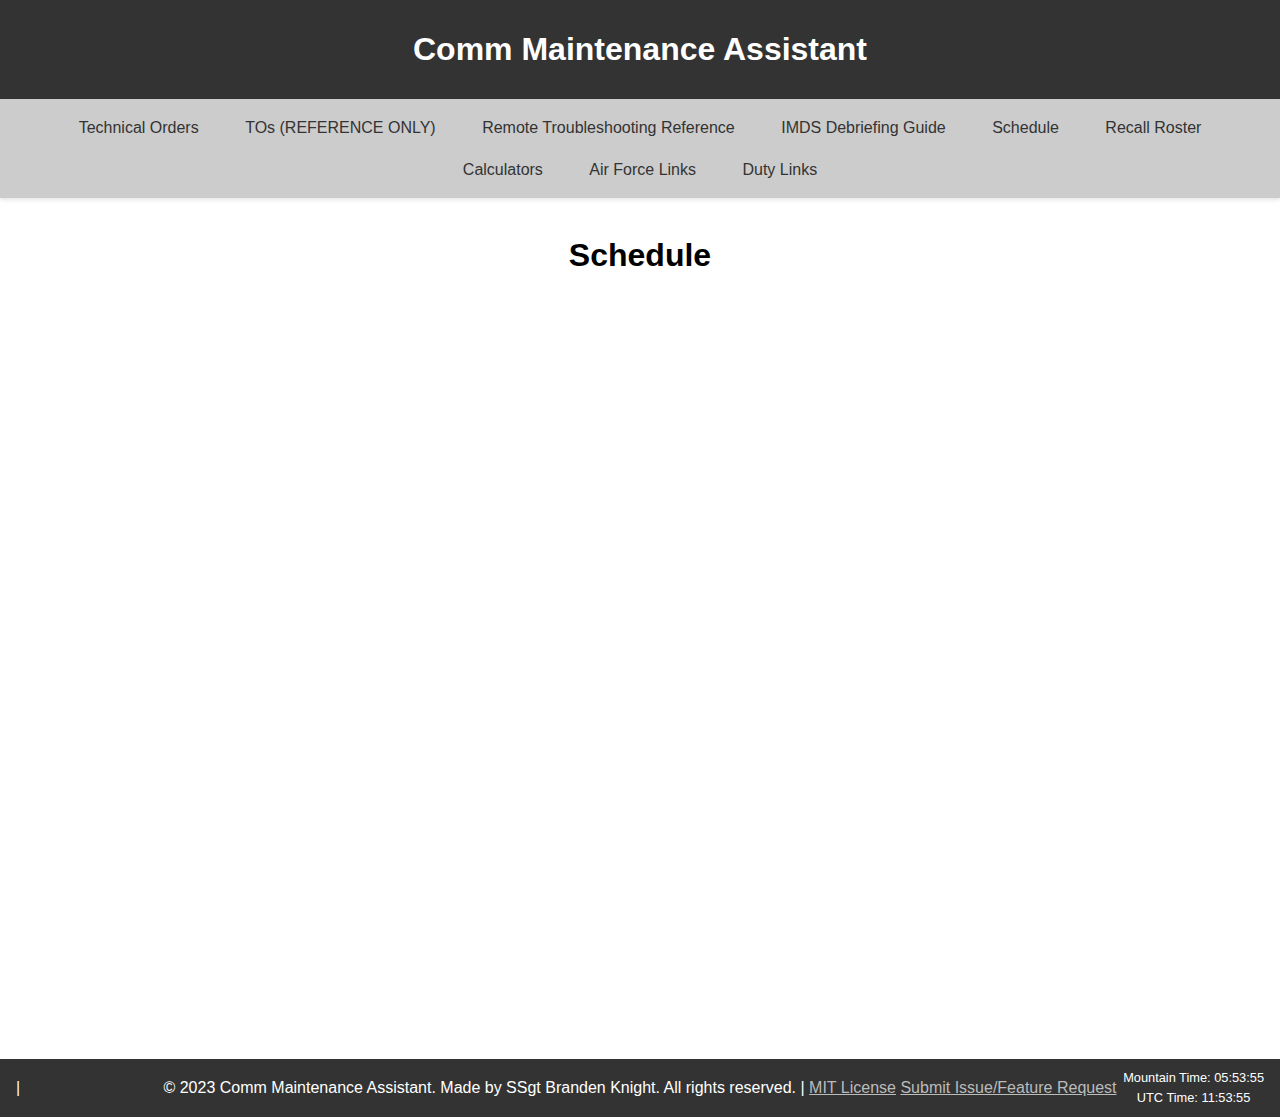
<file: pages/schedule.html>
<!DOCTYPE html>
<html lang="en">
	<head>
		<meta charset="UTF-8" />
		<meta http-equiv="X-UA-Compatible" content="IE=edge" />
		<meta name="viewport" content="width=device-width, initial-scale=1.0" />
		<link rel="stylesheet" href="../css/styles.css" />
		<script src="https://ajax.googleapis.com/ajax/libs/jquery/3.6.0/jquery.min.js"></script>
		<script src="../js/scripts.js" type="module" defer></script>
		<title>CMA - Schedule</title>
	</head>
	<body>
		<div class="page-wrap">
			<header>
				<h1>Comm Maintenance Assistant</h1>
			</header>
			<nav>
				<a href="technical-orders.html">Technical Orders</a>
				<a href="reference-technical-orders.html">TOs (REFERENCE ONLY)</a>
				<a href="troubleshooting-reference.html"
					>Remote Troubleshooting Reference</a
				>
				<a href="imds-debriefing-guide.html">IMDS Debriefing Guide</a>
				<a href="schedule.html">Schedule</a>
				<a href="recall-roster.html">Recall Roster</a>
				<a href="calculators.html">Calculators</a>
				<a href="air-force-links.html">Air Force Links</a>
				<a href="duty-links.html">Duty Links</a>
			</nav>
			<main>
				<h1>Schedule</h1>
				<div class="embedded-schedule-container" id="schedule-container">
					<iframe
						id="schedule-iframe"
						src="https://docs.google.com/spreadsheets/d/e/2PACX-1vTYMPVbsaPw8R-tCt2TmK3xRg-JhBwnGHYPXFlhLiPJsBMZfB6FhXHLop0mlIXqWGB8-14UDWb63ylK/pubhtml?widget=true&amp;headers=false"
						width="100%"
						height="100%"></iframe>
					<script>
						var iframe = document.getElementById("schedule-iframe");
						iframe.width = iframe.contentWindow.document.body.scrollWidth;
						iframe.height = iframe.contentWindow.document.body.scrollHeight;
					</script>
				</div>
			</main>
		</div>
		<footer>
			<div id="weather-widget" class="weather-widget">
				<p id="location"></p>
				<p><span id="temperature"></span> | <span id="description"></span></p>
			</div>
			<div class="footer-content">
				<p>
					&copy; 2023 Comm Maintenance Assistant. Made by SSgt Branden Knight.
					All rights reserved. |
					<a href="../LICENSE" class="licenseLink">MIT License</a>
					<a
						href="mailto:CMA-Requests@example.com?subject=Feature%20Request%20or%20Issue&body=Please%20describe%20the%20issue%20you%20are%20having%20or%20describe%20the%20feature%20you%20would%20like%20to%20have%20implemented."
						>Submit Issue/Feature Request</a
					>
				</p>
			</div>
			<div id="time-widget" class="time-widget">
				<p id="local-time" class="time"></p>
				<p id="utc-time" class="time"></p>
			</div>
		</footer>
		<div id="licenseModal" class="modal">
			<div class="modal-content">
				<span class="close">&times;</span>
				<pre id="licenseText"></pre>
			</div>
		</div>
	</body>
</html>
</file>
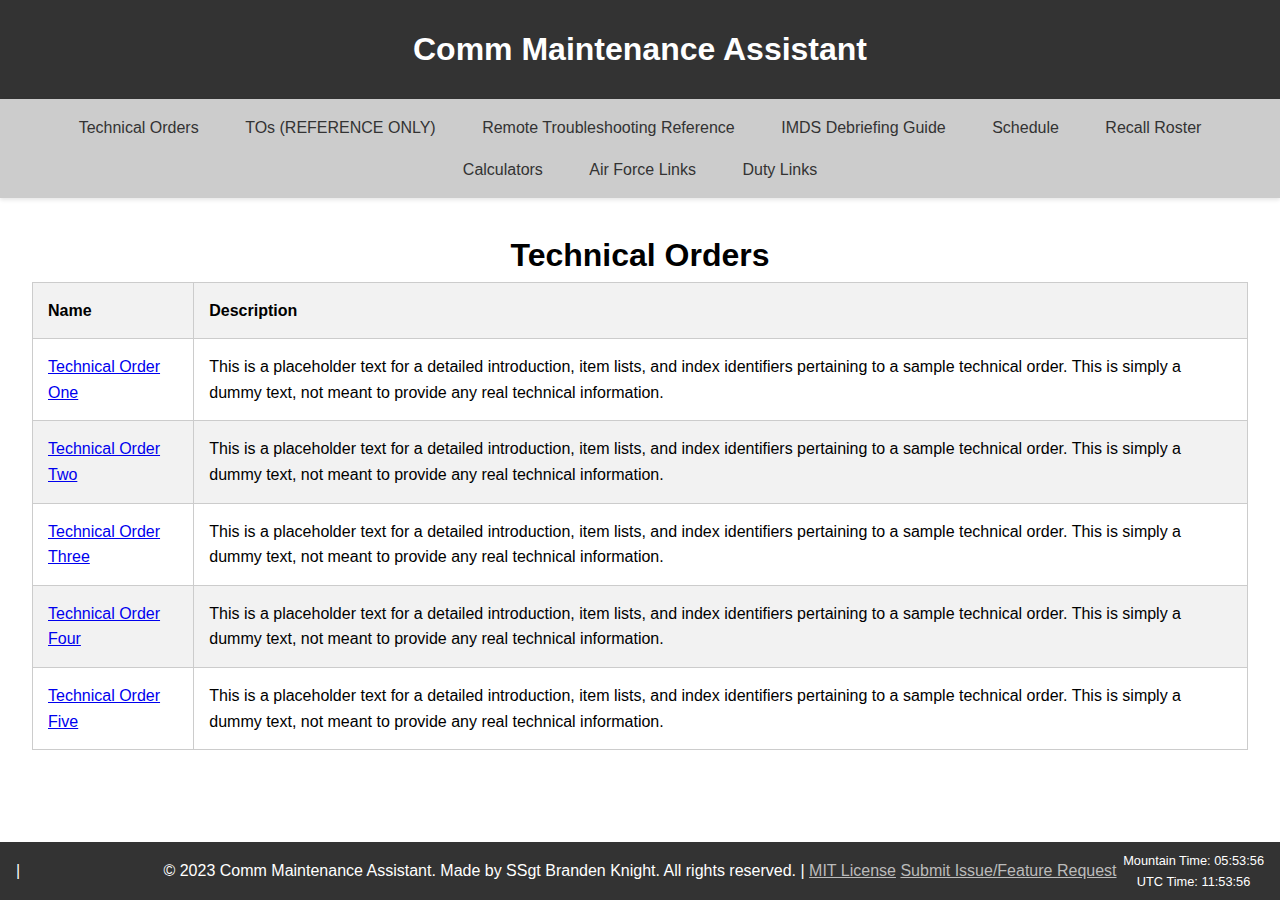
<file: pages/technical-orders.html>
<!DOCTYPE html>
<html lang="en">
	<head>
		<meta charset="UTF-8" />
		<meta http-equiv="X-UA-Compatible" content="IE=edge" />
		<meta name="viewport" content="width=device-width, initial-scale=1.0" />
		<link rel="stylesheet" href="../css/styles.css" />
		<script src="https://ajax.googleapis.com/ajax/libs/jquery/3.6.0/jquery.min.js"></script>
		<script src="../js/scripts.js" defer></script>
		<title>CMA - Technical Orders</title>
	</head>
	<body>
		<div class="page-wrap">
			<header>
				<h1>Comm Maintenance Assistant</h1>
			</header>
			<nav>
				<a href="technical-orders.html">Technical Orders</a>
				<a href="reference-technical-orders.html">TOs (REFERENCE ONLY)</a>
				<a href="troubleshooting-reference.html"
					>Remote Troubleshooting Reference</a
				>
				<a href="imds-debriefing-guide.html">IMDS Debriefing Guide</a>
				<a href="schedule.html">Schedule</a>
				<a href="recall-roster.html">Recall Roster</a>
				<a href="calculators.html">Calculators</a>
				<a href="air-force-links.html">Air Force Links</a>
				<a href="duty-links.html">Duty Links</a>
			</nav>
			<main>
				<h1>Technical Orders</h1>
				<table>
					<thead>
						<tr>
							<th>Name</th>
							<th>Description</th>
						</tr>
					</thead>
					<tbody>
						<tr>
							<td>
								<a href="dummy.html">Technical Order One</a>
							</td>
							<td>
								This is a placeholder text for a detailed introduction, item
								lists, and index identifiers pertaining to a sample technical
								order. This is simply a dummy text, not meant to provide any
								real technical information.
							</td>
						</tr>
						<tr>
							<td>
								<a href="dummy.html">Technical Order Two</a>
							</td>
							<td>
								This is a placeholder text for a detailed introduction, item
								lists, and index identifiers pertaining to a sample technical
								order. This is simply a dummy text, not meant to provide any
								real technical information.
							</td>
						</tr>
						<tr>
							<td>
								<a href="dummy.html">Technical Order Three</a>
							</td>
							<td>
								This is a placeholder text for a detailed introduction, item
								lists, and index identifiers pertaining to a sample technical
								order. This is simply a dummy text, not meant to provide any
								real technical information.
							</td>
						</tr>
						<tr>
							<td>
								<a href="dummy.html">Technical Order Four</a>
							</td>
							<td>
								This is a placeholder text for a detailed introduction, item
								lists, and index identifiers pertaining to a sample technical
								order. This is simply a dummy text, not meant to provide any
								real technical information.
							</td>
						</tr>
						<tr>
							<td>
								<a href="dummy.html">Technical Order Five</a>
							</td>
							<td>
								This is a placeholder text for a detailed introduction, item
								lists, and index identifiers pertaining to a sample technical
								order. This is simply a dummy text, not meant to provide any
								real technical information.
							</td>
						</tr>
					</tbody>
				</table>
			</main>
		</div>
		<footer>
			<div id="weather-widget" class="weather-widget">
				<p id="location"></p>
				<p><span id="temperature"></span> | <span id="description"></span></p>
			</div>
			<div class="footer-content">
				<p>
					&copy; 2023 Comm Maintenance Assistant. Made by SSgt Branden Knight.
					All rights reserved. |
					<a href="../LICENSE" class="licenseLink">MIT License</a>
					<a
						href="mailto:CMA-Requests@example.com?subject=Feature%20Request%20or%20Issue&body=Please%20describe%20the%20issue%20you%20are%20having%20or%20describe%20the%20feature%20you%20would%20like%20to%20have%20implemented."
						>Submit Issue/Feature Request</a
					>
				</p>
			</div>
			<div id="time-widget" class="time-widget">
				<p id="local-time" class="time"></p>
				<p id="utc-time" class="time"></p>
			</div>
		</footer>
		<div id="licenseModal" class="modal">
			<div class="modal-content">
				<span class="close">&times;</span>
				<pre id="licenseText"></pre>
			</div>
		</div>
	</body>
</html>
</file>
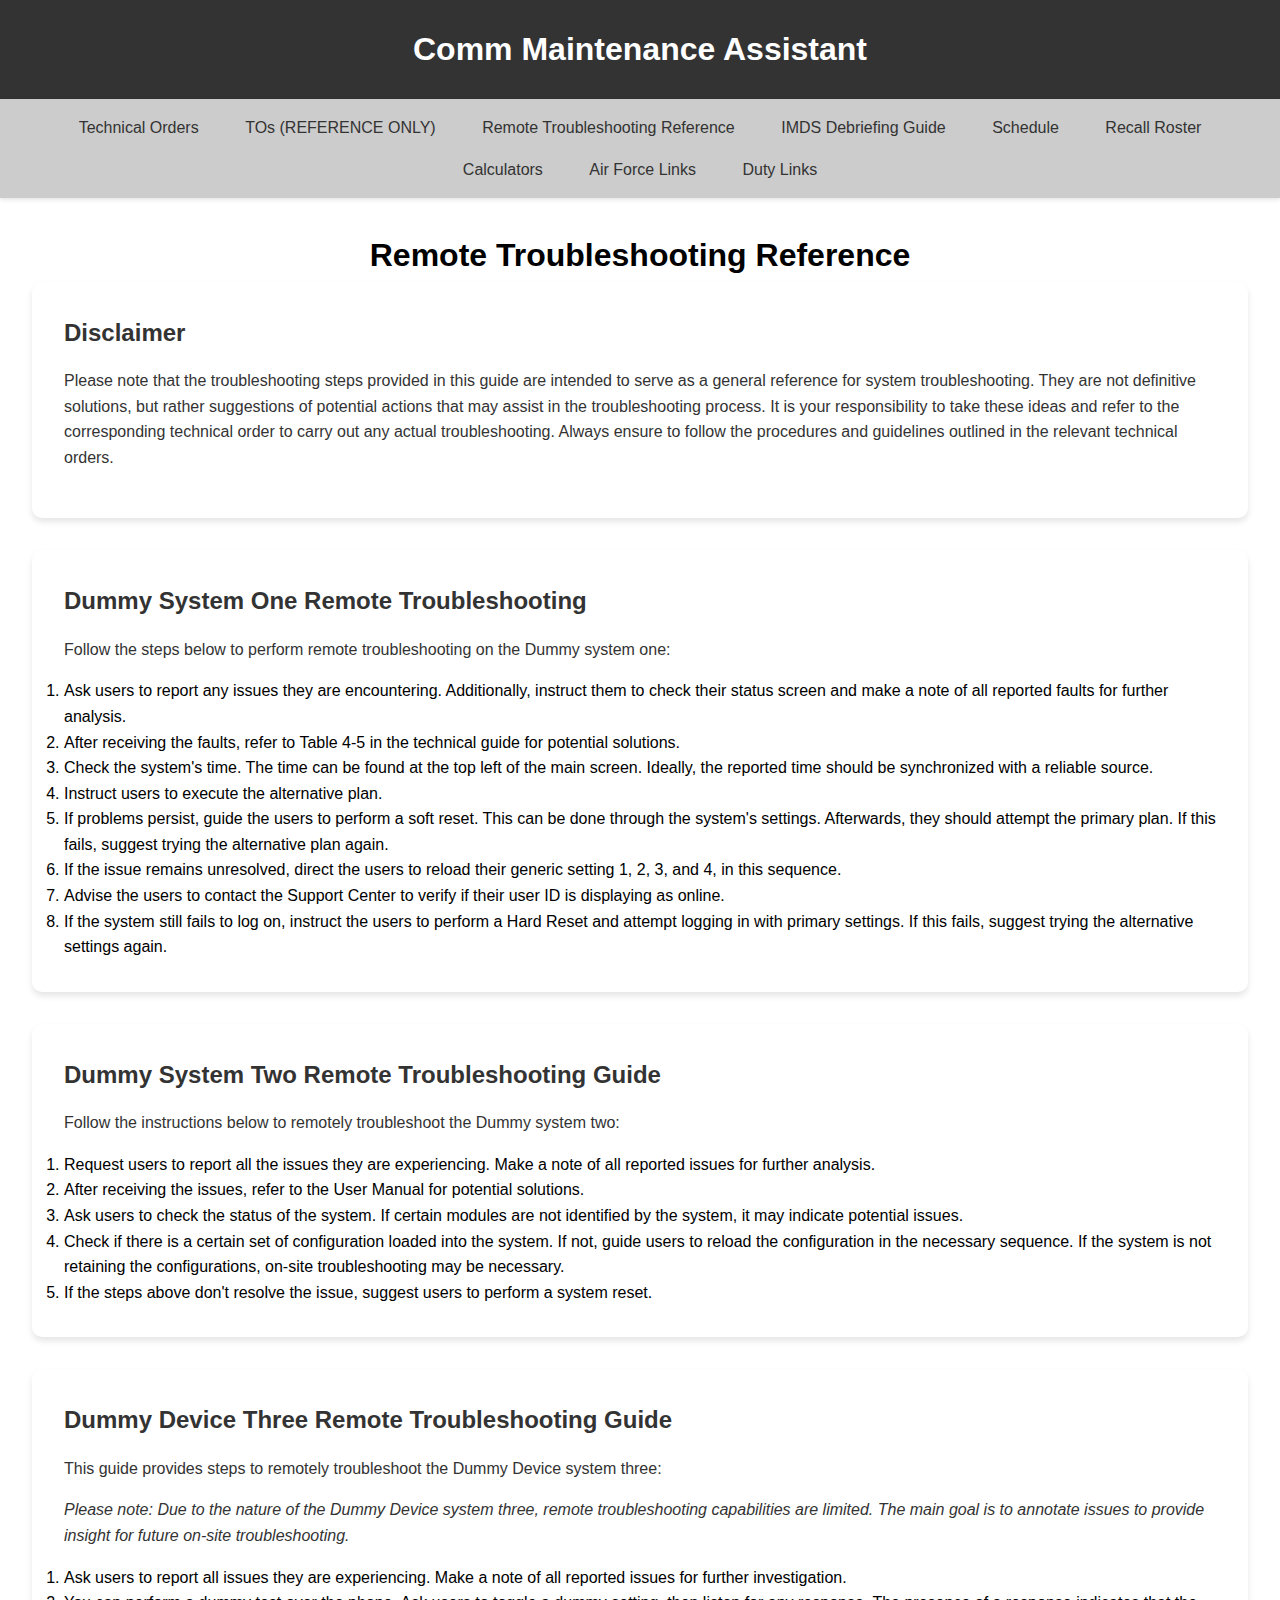
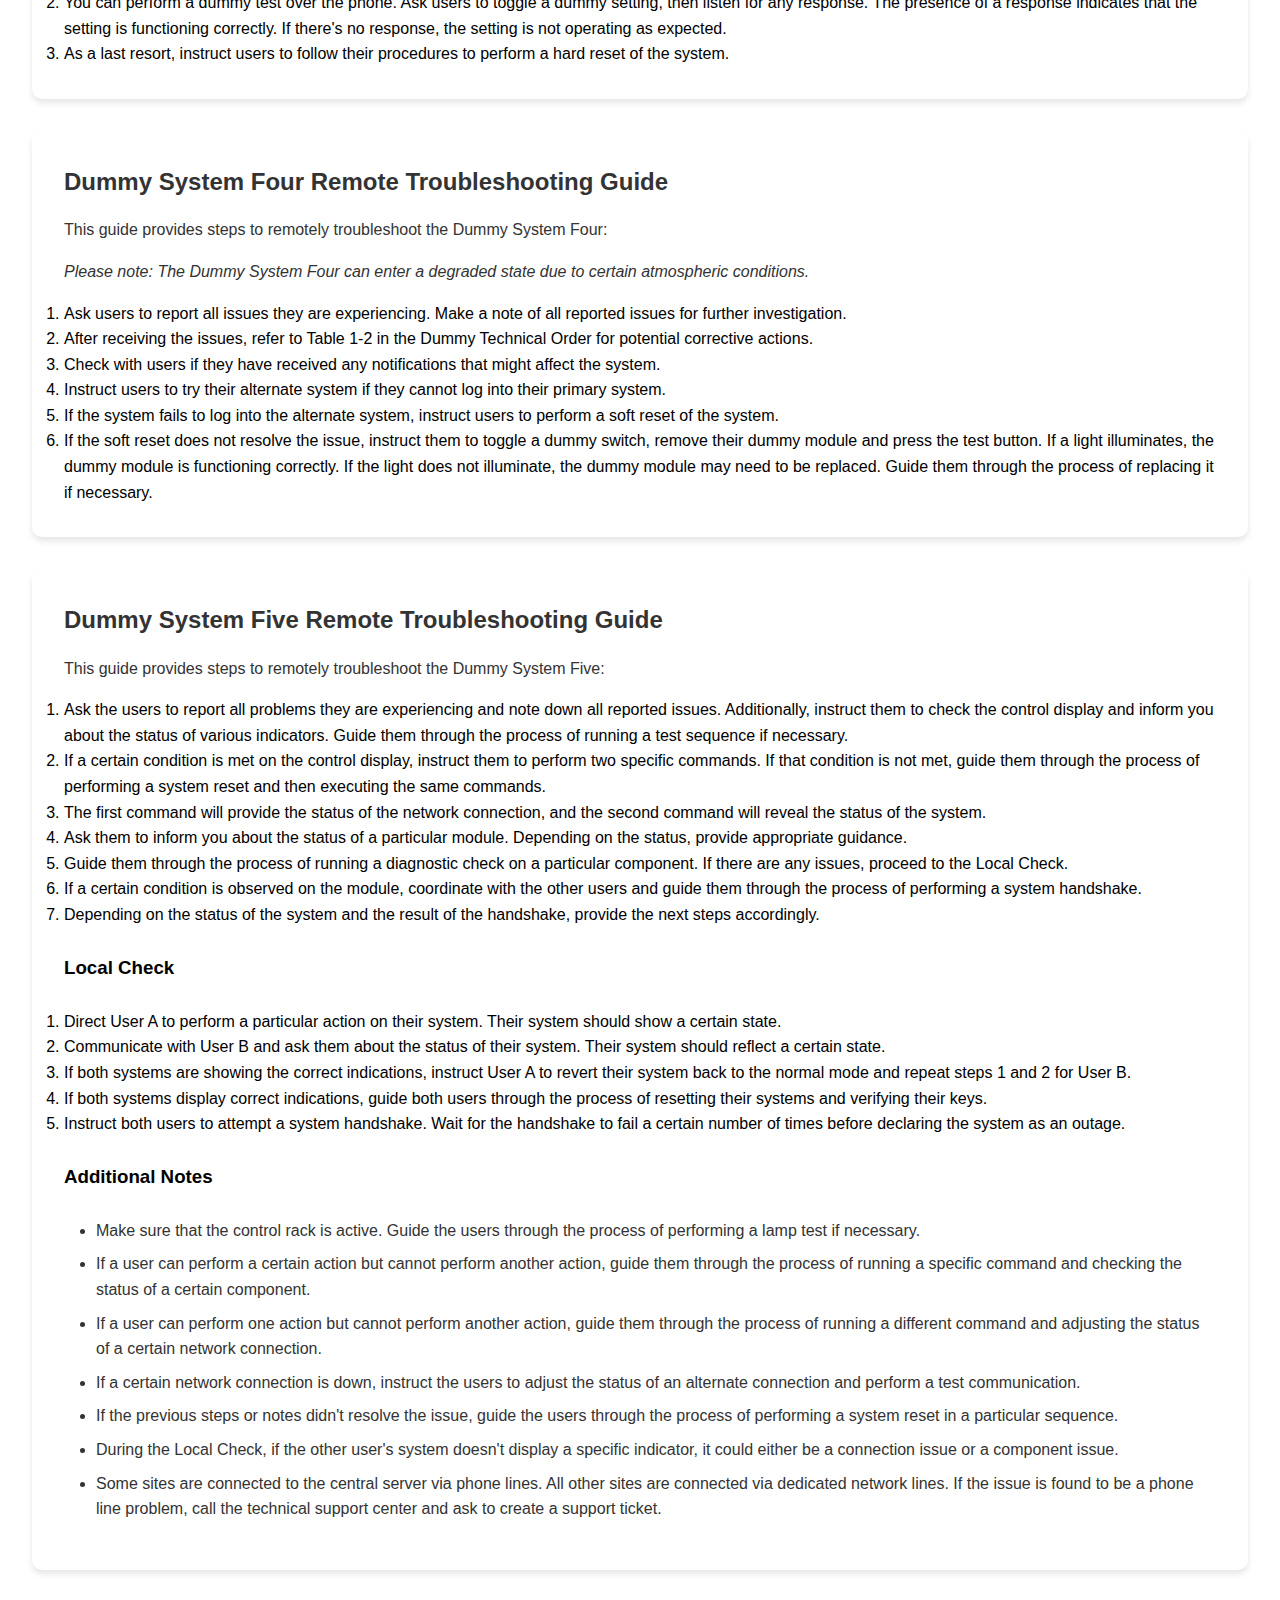
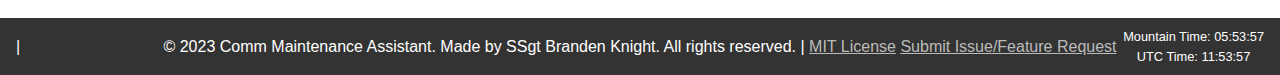
<file: pages/troubleshooting-reference.html>
<!DOCTYPE html>
<html lang="en">
	<head>
		<meta charset="UTF-8" />
		<meta http-equiv="X-UA-Compatible" content="IE=edge" />
		<meta name="viewport" content="width=device-width, initial-scale=1.0" />
		<link rel="stylesheet" href="../css/styles.css" />
		<script src="https://ajax.googleapis.com/ajax/libs/jquery/3.6.0/jquery.min.js"></script>
		<script src="../js/scripts.js" defer></script>
		<title>CMA - Remote Troubleshooting Reference</title>
	</head>
	<body>
		<div class="page-wrap">
			<header>
				<h1>Comm Maintenance Assistant</h1>
			</header>
			<nav>
				<a href="technical-orders.html">Technical Orders</a>
				<a href="reference-technical-orders.html">TOs (REFERENCE ONLY)</a>
				<a href="troubleshooting-reference.html"
					>Remote Troubleshooting Reference</a
				>
				<a href="imds-debriefing-guide.html">IMDS Debriefing Guide</a>
				<a href="schedule.html">Schedule</a>
				<a href="recall-roster.html">Recall Roster</a>
				<a href="calculators.html">Calculators</a>
				<a href="air-force-links.html">Air Force Links</a>
				<a href="duty-links.html">Duty Links</a>
			</nav>
			<main>
				<h1>Remote Troubleshooting Reference</h1>
				<section>
					<h2>Disclaimer</h2>
					<p>
						Please note that the troubleshooting steps provided in this guide
						are intended to serve as a general reference for system
						troubleshooting. They are not definitive solutions, but rather
						suggestions of potential actions that may assist in the
						troubleshooting process. It is your responsibility to take these
						ideas and refer to the corresponding technical order to carry out
						any actual troubleshooting. Always ensure to follow the procedures
						and guidelines outlined in the relevant technical orders.
					</p>
				</section>

				<section>
					<h2>Dummy System One Remote Troubleshooting</h2>
					<p>
						Follow the steps below to perform remote troubleshooting on the
						Dummy system one:
					</p>
					<ol>
						<li>
							Ask users to report any issues they are encountering.
							Additionally, instruct them to check their status screen and make
							a note of all reported faults for further analysis.
						</li>
						<li>
							After receiving the faults, refer to Table 4-5 in the technical
							guide for potential solutions.
						</li>
						<li>
							Check the system's time. The time can be found at the top left of
							the main screen. Ideally, the reported time should be synchronized
							with a reliable source.
						</li>
						<li>Instruct users to execute the alternative plan.</li>
						<li>
							If problems persist, guide the users to perform a soft reset. This
							can be done through the system's settings. Afterwards, they should
							attempt the primary plan. If this fails, suggest trying the
							alternative plan again.
						</li>
						<li>
							If the issue remains unresolved, direct the users to reload their
							generic setting 1, 2, 3, and 4, in this sequence.
						</li>
						<li>
							Advise the users to contact the Support Center to verify if their
							user ID is displaying as online.
						</li>
						<li>
							If the system still fails to log on, instruct the users to perform
							a Hard Reset and attempt logging in with primary settings. If this
							fails, suggest trying the alternative settings again.
						</li>
					</ol>
				</section>
				<section>
					<h2>Dummy System Two Remote Troubleshooting Guide</h2>
					<p>
						Follow the instructions below to remotely troubleshoot the Dummy
						system two:
					</p>
					<ol>
						<li>
							Request users to report all the issues they are experiencing. Make
							a note of all reported issues for further analysis.
						</li>
						<li>
							After receiving the issues, refer to the User Manual for potential
							solutions.
						</li>
						<li>
							Ask users to check the status of the system. If certain modules
							are not identified by the system, it may indicate potential
							issues.
						</li>
						<li>
							Check if there is a certain set of configuration loaded into the
							system. If not, guide users to reload the configuration in the
							necessary sequence. If the system is not retaining the
							configurations, on-site troubleshooting may be necessary.
						</li>
						<li>
							If the steps above don't resolve the issue, suggest users to
							perform a system reset.
						</li>
					</ol>
				</section>
				<section>
					<h2>Dummy Device Three Remote Troubleshooting Guide</h2>
					<p>
						This guide provides steps to remotely troubleshoot the Dummy Device
						system three:
					</p>
					<p>
						<em
							>Please note: Due to the nature of the Dummy Device system three,
							remote troubleshooting capabilities are limited. The main goal is
							to annotate issues to provide insight for future on-site
							troubleshooting.</em
						>
					</p>
					<ol>
						<li>
							Ask users to report all issues they are experiencing. Make a note
							of all reported issues for further investigation.
						</li>
						<li>
							You can perform a dummy test over the phone. Ask users to toggle a
							dummy setting, then listen for any response. The presence of a
							response indicates that the setting is functioning correctly. If
							there's no response, the setting is not operating as expected.
						</li>
						<li>
							As a last resort, instruct users to follow their procedures to
							perform a hard reset of the system.
						</li>
					</ol>
				</section>
				<section>
					<h2>Dummy System Four Remote Troubleshooting Guide</h2>
					<p>
						This guide provides steps to remotely troubleshoot the Dummy System
						Four:
					</p>
					<p>
						<em
							>Please note: The Dummy System Four can enter a degraded state due
							to certain atmospheric conditions.</em
						>
					</p>
					<ol>
						<li>
							Ask users to report all issues they are experiencing. Make a note
							of all reported issues for further investigation.
						</li>
						<li>
							After receiving the issues, refer to Table 1-2 in the Dummy
							Technical Order for potential corrective actions.
						</li>
						<li>
							Check with users if they have received any notifications that
							might affect the system.
						</li>
						<li>
							Instruct users to try their alternate system if they cannot log
							into their primary system.
						</li>
						<li>
							If the system fails to log into the alternate system, instruct
							users to perform a soft reset of the system.
						</li>
						<li>
							If the soft reset does not resolve the issue, instruct them to
							toggle a dummy switch, remove their dummy module and press the
							test button. If a light illuminates, the dummy module is
							functioning correctly. If the light does not illuminate, the dummy
							module may need to be replaced. Guide them through the process of
							replacing it if necessary.
						</li>
					</ol>
				</section>
				<section>
					<h2>Dummy System Five Remote Troubleshooting Guide</h2>
					<p>
						This guide provides steps to remotely troubleshoot the Dummy System
						Five:
					</p>
					<ol>
						<li>
							Ask the users to report all problems they are experiencing and
							note down all reported issues. Additionally, instruct them to
							check the control display and inform you about the status of
							various indicators. Guide them through the process of running a
							test sequence if necessary.
						</li>
						<li>
							If a certain condition is met on the control display, instruct
							them to perform two specific commands. If that condition is not
							met, guide them through the process of performing a system reset
							and then executing the same commands.
						</li>
						<li>
							The first command will provide the status of the network
							connection, and the second command will reveal the status of the
							system.
						</li>
						<li>
							Ask them to inform you about the status of a particular module.
							Depending on the status, provide appropriate guidance.
						</li>
						<li>
							Guide them through the process of running a diagnostic check on a
							particular component. If there are any issues, proceed to the
							Local Check.
						</li>
						<li>
							If a certain condition is observed on the module, coordinate with
							the other users and guide them through the process of performing a
							system handshake.
						</li>
						<li>
							Depending on the status of the system and the result of the
							handshake, provide the next steps accordingly.
						</li>
					</ol>
					<br />
					<h3>Local Check</h3>
					<br />
					<ol>
						<li>
							Direct User A to perform a particular action on their system.
							Their system should show a certain state.
						</li>
						<li>
							Communicate with User B and ask them about the status of their
							system. Their system should reflect a certain state.
						</li>
						<li>
							If both systems are showing the correct indications, instruct User
							A to revert their system back to the normal mode and repeat steps
							1 and 2 for User B.
						</li>
						<li>
							If both systems display correct indications, guide both users
							through the process of resetting their systems and verifying their
							keys.
						</li>
						<li>
							Instruct both users to attempt a system handshake. Wait for the
							handshake to fail a certain number of times before declaring the
							system as an outage.
						</li>
					</ol>
					<br />
					<h3>Additional Notes</h3>
					<br />
					<ul>
						<li>
							Make sure that the control rack is active. Guide the users through
							the process of performing a lamp test if necessary.
						</li>
						<li>
							If a user can perform a certain action but cannot perform another
							action, guide them through the process of running a specific
							command and checking the status of a certain component.
						</li>
						<li>
							If a user can perform one action but cannot perform another
							action, guide them through the process of running a different
							command and adjusting the status of a certain network connection.
						</li>
						<li>
							If a certain network connection is down, instruct the users to
							adjust the status of an alternate connection and perform a test
							communication.
						</li>
						<li>
							If the previous steps or notes didn't resolve the issue, guide the
							users through the process of performing a system reset in a
							particular sequence.
						</li>
						<li>
							During the Local Check, if the other user's system doesn't display
							a specific indicator, it could either be a connection issue or a
							component issue.
						</li>
						<li>
							Some sites are connected to the central server via phone lines.
							All other sites are connected via dedicated network lines. If the
							issue is found to be a phone line problem, call the technical
							support center and ask to create a support ticket.
						</li>
					</ul>
				</section>
			</main>
		</div>
		<footer>
			<div id="weather-widget" class="weather-widget">
				<p id="location"></p>
				<p><span id="temperature"></span> | <span id="description"></span></p>
			</div>
			<div class="footer-content">
				<p>
					&copy; 2023 Comm Maintenance Assistant. Made by SSgt Branden Knight.
					All rights reserved. |
					<a href="../LICENSE" class="licenseLink">MIT License</a>
					<a
						href="mailto:CMA-Requests@example.com?subject=Feature%20Request%20or%20Issue&body=Please%20describe%20the%20issue%20you%20are%20having%20or%20describe%20the%20feature%20you%20would%20like%20to%20have%20implemented."
						>Submit Issue/Feature Request</a
					>
				</p>
			</div>
			<div id="time-widget" class="time-widget">
				<p id="local-time" class="time"></p>
				<p id="utc-time" class="time"></p>
			</div>
		</footer>
		<div id="licenseModal" class="modal">
			<div class="modal-content">
				<span class="close">&times;</span>
				<pre id="licenseText"></pre>
			</div>
		</div>
	</body>
</html>
</file>
<file: css/styles.css>
* {
	box-sizing: border-box;
	margin: 0;
	padding: 0;
}

body {
	font-family: Arial, sans-serif;
	line-height: 1.6;
	display: flex;
	flex-direction: column;
	min-height: 100vh;
}

.page-wrap {
	flex: 1;
}

header {
	background: #333;
	color: #fff;
	text-align: center;
	padding: 1.5rem 1rem;
}

nav {
	background: #ccc;
	text-align: center;
	padding: 0.5rem;
	margin: 0;
	box-shadow: 0 2px 4px rgba(0, 0, 0, 0.1);
}

nav a {
	display: inline-block;
	color: #333;
	text-decoration: none;
	padding: 0.5rem 1rem;
	border-radius: 4px;
	margin: 0 5px;
	transition: background-color 0.3s, color 0.3s;
}

nav a:hover {
	background: #333;
	color: #fff;
}

h1 {
	text-align: center;
}

main {
	padding: 2rem;
}

section {
	margin-bottom: 2rem;
}

section h2 {
	margin-bottom: 1rem;
}

footer {
	background: #333;
	color: #fff;
	padding: 1rem;
	margin-top: 1rem;
	position: relative;
	text-align: center;
}

.footer-content {
	position: relative;
	z-index: 1;
}

.footer-content a {
	color: #bbbbbb;
}

.footer-content a:hover {
	color: #ffffff;
}

.time-widget {
	position: absolute;
	right: 1rem;
	top: 50%;
	transform: translateY(-50%);
	z-index: 1;
}

.time {
	margin: 0;
	color: #fff;
	font-size: 0.8rem;
}

.weather-widget {
	position: absolute;
	left: 1rem;
	top: 50%;
	transform: translateY(-50%);
	color: #fff;
	z-index: 1;
}

.embedded-schedule-container {
	position: relative;
	width: 100%;
	height: 0;
	padding-bottom: 60%;
	overflow: hidden;
}

#schedule-iframe {
	position: absolute;
	top: 0;
	left: 0;
	width: 100%;
	height: 100%;
	border: none;
}

table {
	width: 100%;
	border-collapse: collapse;
}

table,
th,
td {
	border: 1px solid #cccccc;
}

th,
td {
	padding: 15px;
	text-align: left;
}

th {
	background-color: #f2f2f2;
}

tr:nth-child(even) {
	background-color: #f2f2f2;
}

tr:hover {
	background-color: #ddd;
}

img {
	max-width: 100%;
	height: auto;
}

h1 {
	font-size: 2em;
}

.center-image {
	display: block;
	margin-left: auto;
	margin-right: auto;
}

.pdf-container {
	position: relative;
	width: 100%;
	height: 100%;
	padding-bottom: 75%;
	overflow: hidden;
	display: flex;
	justify-content: center;
	align-items: center;
}

.pdf-iframe {
	position: absolute;
	top: 0;
	left: 0;
	width: 100%;
	height: 100%;
	border: none;
}

#distance-form {
	display: flex;
	flex-direction: column;
	align-items: center;
	padding: 1.5rem;
	background-color: #ffffff;
	border-radius: 10px;
	box-shadow: 0px 4px 6px rgba(0, 0, 0, 0.1);
	max-width: 500px;
	margin: 0 auto;
}

#distance-form label,
#distance-form select,
#distance-form button {
	font-size: 1rem;
	margin: 0.25rem;
}

#distance-form select {
	padding: 0.5rem;
	border-radius: 5px;
	border: 1px solid #ccc;
	width: 100%;
	box-sizing: border-box;
}

#distance-form button {
	padding: 0.5rem 1rem;
	background-color: #4caf50;
	color: white;
	cursor: pointer;
	transition: background-color 0.3s;
	border-radius: 5px;
	border: none;
}

#distance-form button:hover {
	background-color: #45a049;
}

#result {
	display: flex;
	flex-direction: column;
	align-items: center;
	width: 100%;
	margin-top: 1rem;
}

#result h2 {
	margin-bottom: 1rem;
}

#result p {
	margin: 0.25rem 0;
}

#result th,
#result td {
	border: 1px solid #ccc;
	padding: 0.5rem;
}

#result th {
	font-weight: bold;
	background-color: #f2f2f2;
}

#result td {
	font-weight: normal;
	background-color: #fff;
}

.result-table-wrapper {
	width: 100%;
	max-width: 600px;
	margin: 1rem auto;
	font-size: 1rem;
	align-items: center;
}

.result-table-wrapper table {
	border-collapse: collapse;
	width: 100%;
	text-align: center;
}

.result-table-wrapper th,
.result-table-wrapper td {
	border: 1px solid #ccc;
	padding: 0.5rem;
}

.result-table-wrapper th {
	font-weight: bold;
	background-color: #f2f2f2;
}

.result-table-wrapper td {
	font-weight: normal;
	background-color: #fff;
}

.af-links-list {
	list-style-type: none;
	padding: 0;
	display: flex;
	flex-direction: column;
	align-items: center;
	margin-top: 1.5rem;
}

.af-links-list li {
	margin-bottom: 1.5rem;
	text-align: center;
}

.af-links-list li:last-child {
	margin-bottom: 0;
}

.af-links-list a {
	color: #007bff;
	text-decoration: none;
}

.af-links-list a:hover {
	color: #0056b3;
	text-decoration: underline;
}

.main-content {
	max-width: 800px;
	margin: 0 auto;
	padding: 2rem;
	text-align: center;
}

.main-content p {
	text-align: justify;
	text-justify: inter-word;
	line-height: 1.8;
	margin-bottom: 1.5rem;
}

.main-content p:last-child {
	margin-bottom: 0;
}

/* MIT License Modal */
.modal {
	display: none;
	position: fixed;
	z-index: 1;
	left: 0;
	top: 0;
	width: 100%;
	height: 100%;
	overflow: auto;
	background-color: rgba(0, 0, 0, 0.4);
}

.modal-content {
	background-color: #fefefe;
	margin: 15% auto;
	padding: 20px;
	border: 1px solid #888;
	width: auto;
	max-width: fit-content;
	display: flex;
	position: relative;
}

.close {
	color: #aaa;
	font-size: 28px;
	font-weight: bold;
	position: absolute;
	top: 8px;
	right: 8px;
	height: 28px;
	width: 28px;
	line-height: 28px;
	text-align: center;
	cursor: pointer;
}

.close:hover,
.close:focus {
	color: black;
	text-decoration: none;
}

#licenseText {
	flex: 1;
}

/* Guide Styles */
section {
	padding: 2rem;
	background-color: #fff;
	border-radius: 10px;
	box-shadow: 0px 4px 6px rgba(0, 0, 0, 0.1);
	margin-bottom: 2rem;
}

section h2 {
	color: #333;
	font-size: 1.5rem;
	margin-bottom: 1rem;
}

section p {
	color: #333;
	font-size: 1rem;
	margin-bottom: 1rem;
}

section ul {
	list-style-type: disc;
	padding-left: 2rem;
	margin-bottom: 1rem;
}

section ul li {
	color: #333;
	font-size: 1rem;
	margin-bottom: 0.5rem;
}

section img {
	max-width: 50%;
	height: auto;
	display: block;
	margin: 1rem auto;
	border-radius: 10px;
	object-fit: contain;
}

section:last-child {
	margin-bottom: 0;
}

.section-content {
	display: flex;
	align-items: flex-start; /* Ensures the content starts at the top */
	justify-content: space-between; /* Provides equal spacing between the content */
	flex-wrap: wrap; /* Allows the content to wrap if the viewport is too small */
}

.text-content,
.image-content {
	flex: 1 0 45%; /* Takes up 45% of the available width, allows some space for margins */
	padding: 1rem; /* Creates some space around the content */
}

.image-content img {
	max-width: 100%; /* Ensures the image doesn't exceed its container's width */
	height: auto;
}

.decimal-to-hex-container {
	margin-top: 2rem;
}

#decimal-form {
	display: flex;
	flex-direction: column;
	align-items: center;
	padding: 1.5rem;
	background-color: #ffffff;
	border-radius: 10px;
	box-shadow: 0px 4px 6px rgba(0, 0, 0, 0.1);
	max-width: 500px;
	margin: 0 auto;
}

#decimal-form label,
#decimal-form input,
#decimal-form button {
	font-size: 1rem;
	margin: 0.25rem;
}

#decimal-form input {
	padding: 0.5rem;
	border-radius: 5px;
	border: 1px solid #ccc;
	width: 100%;
	box-sizing: border-box;
}

#decimal-form button {
	padding: 0.5rem 1rem;
	background-color: #4caf50;
	color: white;
	cursor: pointer;
	transition: background-color 0.3s;
	border-radius: 5px;
	border: none;
}

#decimal-form button:hover {
	background-color: #45a049;
}

#hex-result {
	display: flex;
	flex-direction: column;
	align-items: center;
	width: 100%;
	margin-top: 1rem;
}

#hex-result h2 {
	margin-bottom: 1rem;
}

#hex-result p {
	margin: 0.25rem 0;
}

.content {
	text-align: center;
}
</file>
